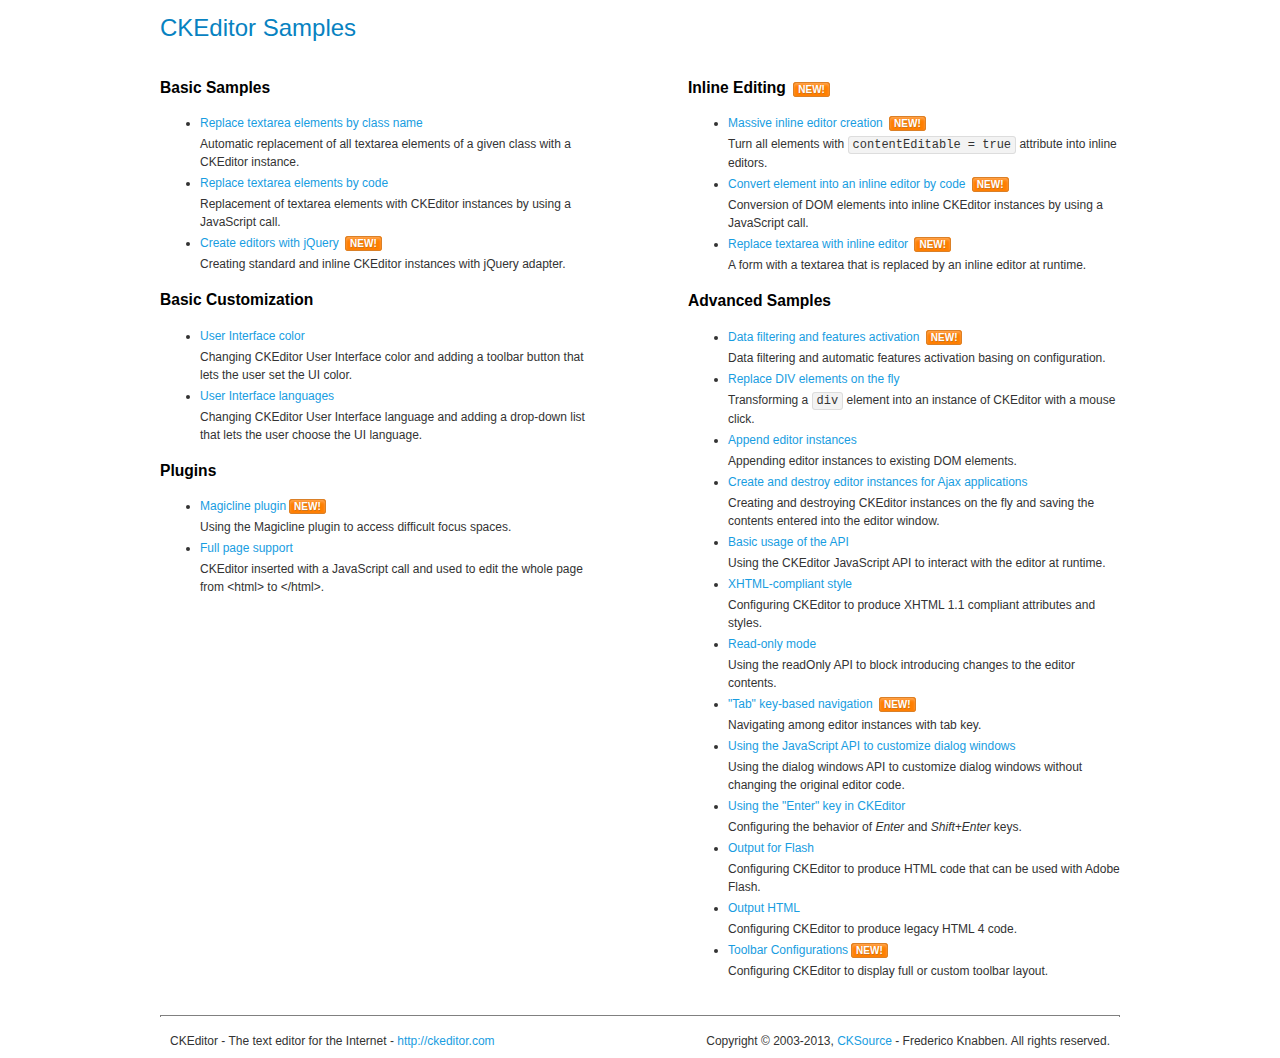
<file: static/vendors/ckeditor/samples/index.html>
<!DOCTYPE html>
<!--
Copyright (c) 2003-2013, CKSource - Frederico Knabben. All rights reserved.
For licensing, see LICENSE.md or http://ckeditor.com/license
-->
<html>
<head>
	<title>CKEditor Samples</title>
	<meta charset="utf-8">
	<link rel="stylesheet" href="sample.css">
</head>
<body>
	<h1 class="samples">
		CKEditor Samples
	</h1>
	<div class="twoColumns">
		<div class="twoColumnsLeft">
			<h2 class="samples">
				Basic Samples
			</h2>
			<dl class="samples">
				<dt><a class="samples" href="replacebyclass.html">Replace textarea elements by class name</a></dt>
				<dd>Automatic replacement of all textarea elements of a given class with a CKEditor instance.</dd>

				<dt><a class="samples" href="replacebycode.html">Replace textarea elements by code</a></dt>
				<dd>Replacement of textarea elements with CKEditor instances by using a JavaScript call.</dd>

				<dt><a class="samples" href="jquery.html">Create editors with jQuery</a> <span class="new">New!</span></dt>
				<dd>Creating standard and inline CKEditor instances with jQuery adapter.</dd>
			</dl>

			<h2 class="samples">
				Basic Customization
			</h2>
			<dl class="samples">
				<dt><a class="samples" href="uicolor.html">User Interface color</a></dt>
				<dd>Changing CKEditor User Interface color and adding a toolbar button that lets the user set the UI color.</dd>

				<dt><a class="samples" href="uilanguages.html">User Interface languages</a></dt>
				<dd>Changing CKEditor User Interface language and adding a drop-down list that lets the user choose the UI language.</dd>
			</dl>


			<h2 class="samples">Plugins</h2>
<dl class="samples">
<dt><a class="samples" href="plugins/magicline/magicline.html">Magicline plugin</a><span class="new">New!</span></dt>
<dd>Using the Magicline plugin to access difficult focus spaces.</dd>

<dt><a class="samples" href="plugins/wysiwygarea/fullpage.html">Full page support</a></dt>
<dd>CKEditor inserted with a JavaScript call and used to edit the whole page from &lt;html&gt; to &lt;/html&gt;.</dd>
</dl>
		</div>
		<div class="twoColumnsRight">
			<h2 class="samples">
				Inline Editing <span class="new">New!</span>
			</h2>
			<dl class="samples">
				<dt><a class="samples" href="inlineall.html">Massive inline editor creation</a> <span class="new">New!</span></dt>
				<dd>Turn all elements with <code>contentEditable = true</code> attribute into inline editors.</dd>

				<dt><a class="samples" href="inlinebycode.html">Convert element into an inline editor by code</a> <span class="new">New!</span></dt>
				<dd>Conversion of DOM elements into inline CKEditor instances by using a JavaScript call.</dd>

				<dt><a class="samples" href="inlinetextarea.html">Replace textarea with inline editor</a> <span class="new">New!</span></dt>
				<dd>A form with a textarea that is replaced by an inline editor at runtime.</dd>

				
			</dl>

			<h2 class="samples">
				Advanced Samples
			</h2>
			<dl class="samples">
				<dt><a class="samples" href="datafiltering.html">Data filtering and features activation</a> <span class="new">New!</span></dt>
				<dd>Data filtering and automatic features activation basing on configuration.</dd>

				<dt><a class="samples" href="divreplace.html">Replace DIV elements on the fly</a></dt>
				<dd>Transforming a <code>div</code> element into an instance of CKEditor with a mouse click.</dd>

				<dt><a class="samples" href="appendto.html">Append editor instances</a></dt>
				<dd>Appending editor instances to existing DOM elements.</dd>

				<dt><a class="samples" href="ajax.html">Create and destroy editor instances for Ajax applications</a></dt>
				<dd>Creating and destroying CKEditor instances on the fly and saving the contents entered into the editor window.</dd>

				<dt><a class="samples" href="api.html">Basic usage of the API</a></dt>
				<dd>Using the CKEditor JavaScript API to interact with the editor at runtime.</dd>

				<dt><a class="samples" href="xhtmlstyle.html">XHTML-compliant style</a></dt>
				<dd>Configuring CKEditor to produce XHTML 1.1 compliant attributes and styles.</dd>

				<dt><a class="samples" href="readonly.html">Read-only mode</a></dt>
				<dd>Using the readOnly API to block introducing changes to the editor contents.</dd>

				<dt><a class="samples" href="tabindex.html">"Tab" key-based navigation</a> <span class="new">New!</span></dt>
				<dd>Navigating among editor instances with tab key.</dd>


				
<dt><a class="samples" href="plugins/dialog/dialog.html">Using the JavaScript API to customize dialog windows</a></dt>
<dd>Using the dialog windows API to customize dialog windows without changing the original editor code.</dd>

<dt><a class="samples" href="plugins/enterkey/enterkey.html">Using the &quot;Enter&quot; key in CKEditor</a></dt>
<dd>Configuring the behavior of <em>Enter</em> and <em>Shift+Enter</em> keys.</dd>

<dt><a class="samples" href="plugins/htmlwriter/outputforflash.html">Output for Flash</a></dt>
<dd>Configuring CKEditor to produce HTML code that can be used with Adobe Flash.</dd>

<dt><a class="samples" href="plugins/htmlwriter/outputhtml.html">Output HTML</a></dt>
<dd>Configuring CKEditor to produce legacy HTML 4 code.</dd>

<dt><a class="samples" href="plugins/toolbar/toolbar.html">Toolbar Configurations</a><span class="new">New!</span></dt>
<dd>Configuring CKEditor to display full or custom toolbar layout.</dd>

			</dl>
		</div>
	</div>
	<div id="footer">
		<hr>
		<p>
			CKEditor - The text editor for the Internet - <a class="samples" href="http://ckeditor.com/">http://ckeditor.com</a>
		</p>
		<p id="copy">
			Copyright &copy; 2003-2013, <a class="samples" href="http://cksource.com/">CKSource</a> - Frederico Knabben. All rights reserved.
		</p>
	</div>
</body>
</html>
</file>
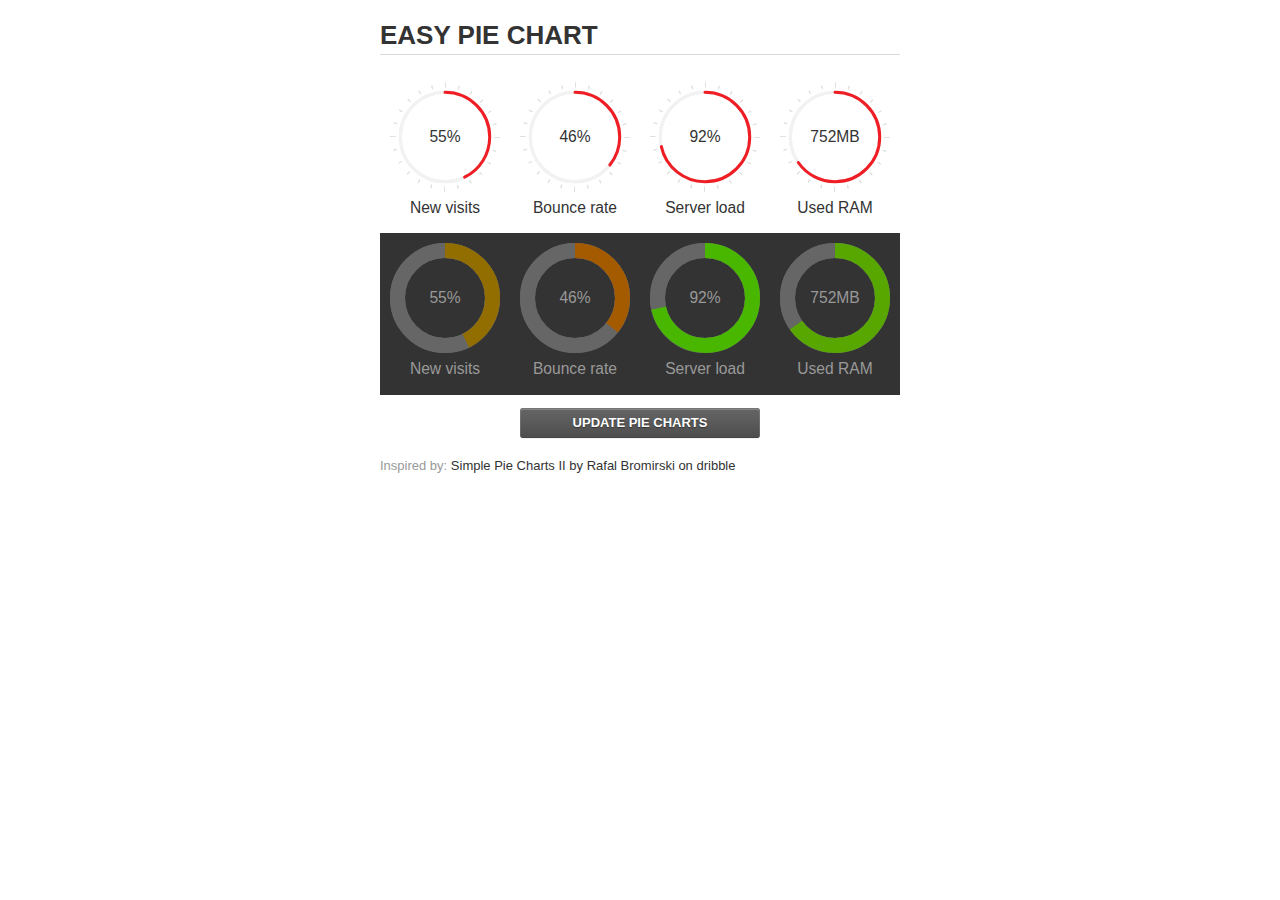
<file: static/vendors/easypiechart/examples/index.html>
<!doctype html>
<html>
    <head>
        <meta charset="utf-8">
        <title>Easy Pie Chart</title>
        <script type="text/javascript" src="https://ajax.googleapis.com/ajax/libs/jquery/1.7.2/jquery.min.js"></script>
        <script type="text/javascript" src="http://html5shiv.googlecode.com/svn/trunk/html5.js"></script>
        <script type="text/javascript" src="excanvas.js"></script>
        <script type="text/javascript" src="../jquery.easy-pie-chart.js"></script>

        <link rel="stylesheet" type="text/css" href="style.css" media="screen">
        <link rel="stylesheet" type="text/css" href="../jquery.easy-pie-chart.css" media="screen">

        <meta name="viewport" content="width=device-width, initial-scale=1.0">

        <script type="text/javascript">
            var initPieChart = function() {
                $('.percentage').easyPieChart({
                    animate: 1000
                });
                $('.percentage-light').easyPieChart({
                    barColor: function(percent) {
                        percent /= 100;
                        return "rgb(" + Math.round(255 * (1-percent)) + ", " + Math.round(255 * percent) + ", 0)";
                    },
                    trackColor: '#666',
                    scaleColor: false,
                    lineCap: 'butt',
                    lineWidth: 15,
                    animate: 1000
                });

                $('.updateEasyPieChart').on('click', function(e) {
                  e.preventDefault();
                  $('.percentage, .percentage-light').each(function() {
                    var newValue = Math.round(100*Math.random());
                    $(this).data('easyPieChart').update(newValue);
                    $('span', this).text(newValue);
                  });
                });
            };
        </script>
    </head>
    <body onload="initPieChart();">
        <div class="container">
            <h1>EASY PIE CHART</h1>
            <div class="chart">
                <div class="percentage" data-percent="55"><span>55</span>%</div>
                <div class="label">New visits</div>
            </div>
            <div class="chart">
                <div class="percentage" data-percent="46"><span>46</span>%</div>
                <div class="label">Bounce rate</div>
            </div>
            <div class="chart">
                <div class="percentage" data-percent="92"><span>92</span>%</div>
                <div class="label">Server load</div>
            </div>
            <div class="chart">
                <div class="percentage" data-percent="84"><span>752</span>MB</div>
                <div class="label">Used RAM</div>
            </div>
            <div style="clear:both;"></div>
            <div class="dark">
                <div class="chart">
                    <div class="percentage-light" data-percent="55"><span>55</span>%</div>
                    <div class="label">New visits</div>
                </div>
                <div class="chart">
                    <div class="percentage-light" data-percent="46"><span>46</span>%</div>
                    <div class="label">Bounce rate</div>
                </div>
                <div class="chart">
                    <div class="percentage-light" data-percent="92"><span>92</span>%</div>
                    <div class="label">Server load</div>
                </div>
                <div class="chart">
                    <div class="percentage-light" data-percent="84"><span>752</span>MB</div>
                    <div class="label">Used RAM</div>
                </div>
                <div style="clear:both;"></div>
            </div>

            <p><a href="#" class="button updateEasyPieChart">Update pie charts</a></p>

            <p class="credits">Inspired by: <a href="http://drbl.in/ezuc" target="_blank">Simple Pie Charts II by Rafal Bromirski on dribble</a></p>
        </div>
    </body>
</html>
</file>
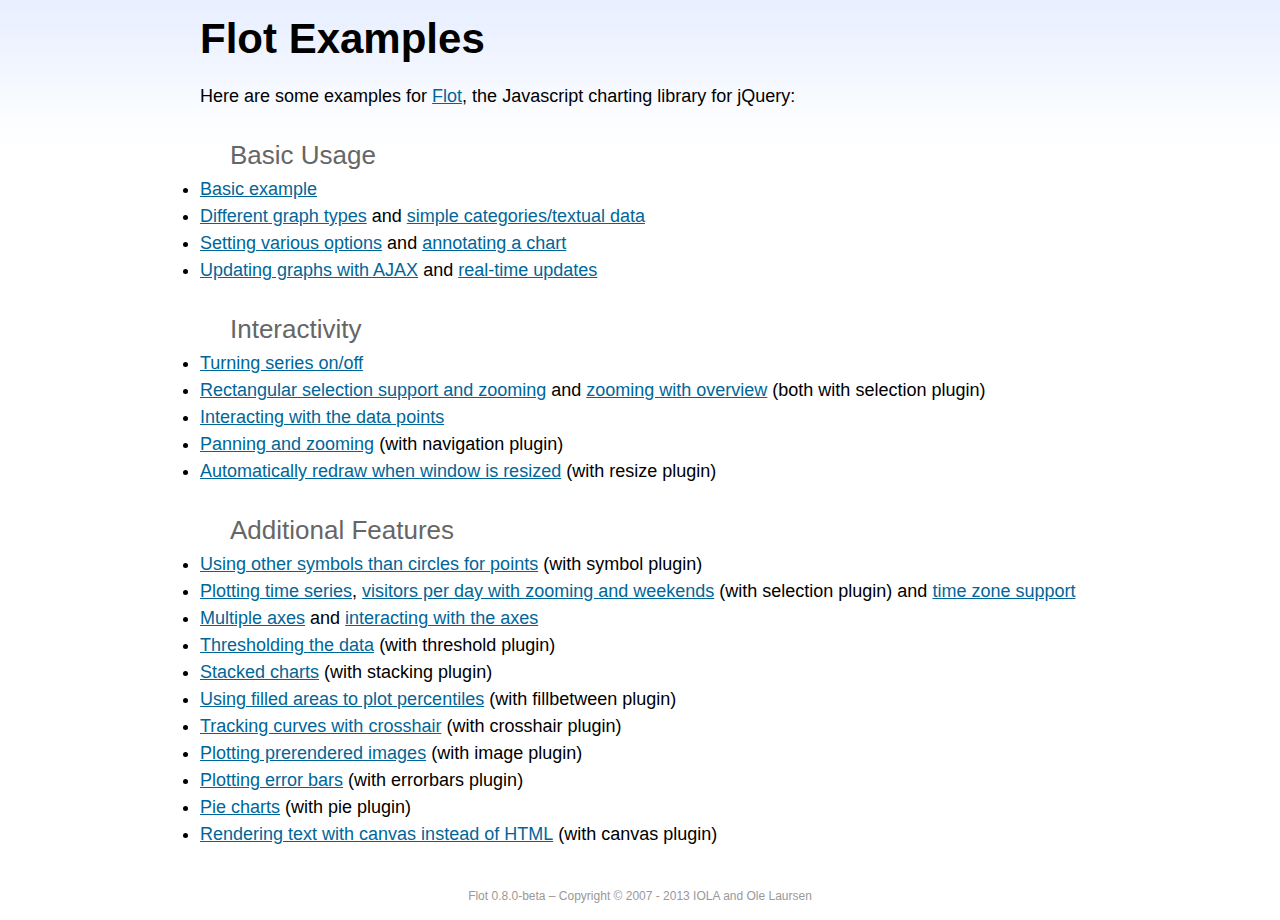
<file: static/vendors/flot/examples/index.html>
<!DOCTYPE html PUBLIC "-//W3C//DTD HTML 4.01//EN" "http://www.w3.org/TR/html4/strict.dtd">
<html>
<head>
	<meta http-equiv="Content-Type" content="text/html; charset=utf-8">
	<title>Flot Examples</title>
	<link href="examples.css" rel="stylesheet" type="text/css">
	<style>

	h3 {
		margin-top: 30px;
		margin-bottom: 5px;
	}

	</style>
	<script language="javascript" type="text/javascript" src="../jquery.js"></script>
	<script language="javascript" type="text/javascript" src="../jquery.flot.js"></script>
	<script type="text/javascript">

	$(function() {

		// Add the Flot version string to the footer

		$("#footer").prepend("Flot " + $.plot.version + " &ndash; ");
	});

	</script>
</head>
<body>

	<div id="header">
		<h2>Flot Examples</h2>
	</div>

	<div id="content">

		<p>Here are some examples for <a href="http://www.flotcharts.org">Flot</a>, the Javascript charting library for jQuery:</p>

		<h3>Basic Usage</h3>

		<ul>
			<li><a href="basic-usage/index.html">Basic example</a></li>
			<li><a href="series-types/index.html">Different graph types</a> and <a href="categories/index.html">simple categories/textual data</a></li>
			<li><a href="basic-options/index.html">Setting various options</a> and <a href="annotating/index.html">annotating a chart</a></li>
			<li><a href="ajax/index.html">Updating graphs with AJAX</a> and <a href="realtime/index.html">real-time updates</a></li>
		</ul>

		<h3>Interactivity</h3>

		<ul>
			<li><a href="series-toggle/index.html">Turning series on/off</a></li>
			<li><a href="selection/index.html">Rectangular selection support and zooming</a> and <a href="zooming/index.html">zooming with overview</a> (both with selection plugin)</li>
			<li><a href="interacting/index.html">Interacting with the data points</a></li>
			<li><a href="navigate/index.html">Panning and zooming</a> (with navigation plugin)</li>
			<li><a href="resize/index.html">Automatically redraw when window is resized</a> (with resize plugin)</li>
		</ul>

		<h3>Additional Features</h3>

		<ul>
			<li><a href="symbols/index.html">Using other symbols than circles for points</a> (with symbol plugin)</li>
			<li><a href="axes-time/index.html">Plotting time series</a>, <a href="visitors/index.html">visitors per day with zooming and weekends</a> (with selection plugin) and <a href="axes-time-zones/index.html">time zone support</a></li>
			<li><a href="axes-multiple/index.html">Multiple axes</a> and <a href="axes-interacting/index.html">interacting with the axes</a></li>
			<li><a href="threshold/index.html">Thresholding the data</a> (with threshold plugin)</li>
			<li><a href="stacking/index.html">Stacked charts</a> (with stacking plugin)</li>
			<li><a href="percentiles/index.html">Using filled areas to plot percentiles</a> (with fillbetween plugin)</li>
			<li><a href="tracking/index.html">Tracking curves with crosshair</a> (with crosshair plugin)</li>
			<li><a href="image/index.html">Plotting prerendered images</a> (with image plugin)</li>
			<li><a href="series-errorbars/index.html">Plotting error bars</a> (with errorbars plugin)</li>
			<li><a href="series-pie/index.html">Pie charts</a> (with pie plugin)</li>
			<li><a href="canvas/index.html">Rendering text with canvas instead of HTML</a> (with canvas plugin)</li>
		</ul>

	</div>

	<div id="footer">
		Copyright &copy; 2007 - 2013 IOLA and Ole Laursen
	</div>

</body>
</html>
</file>
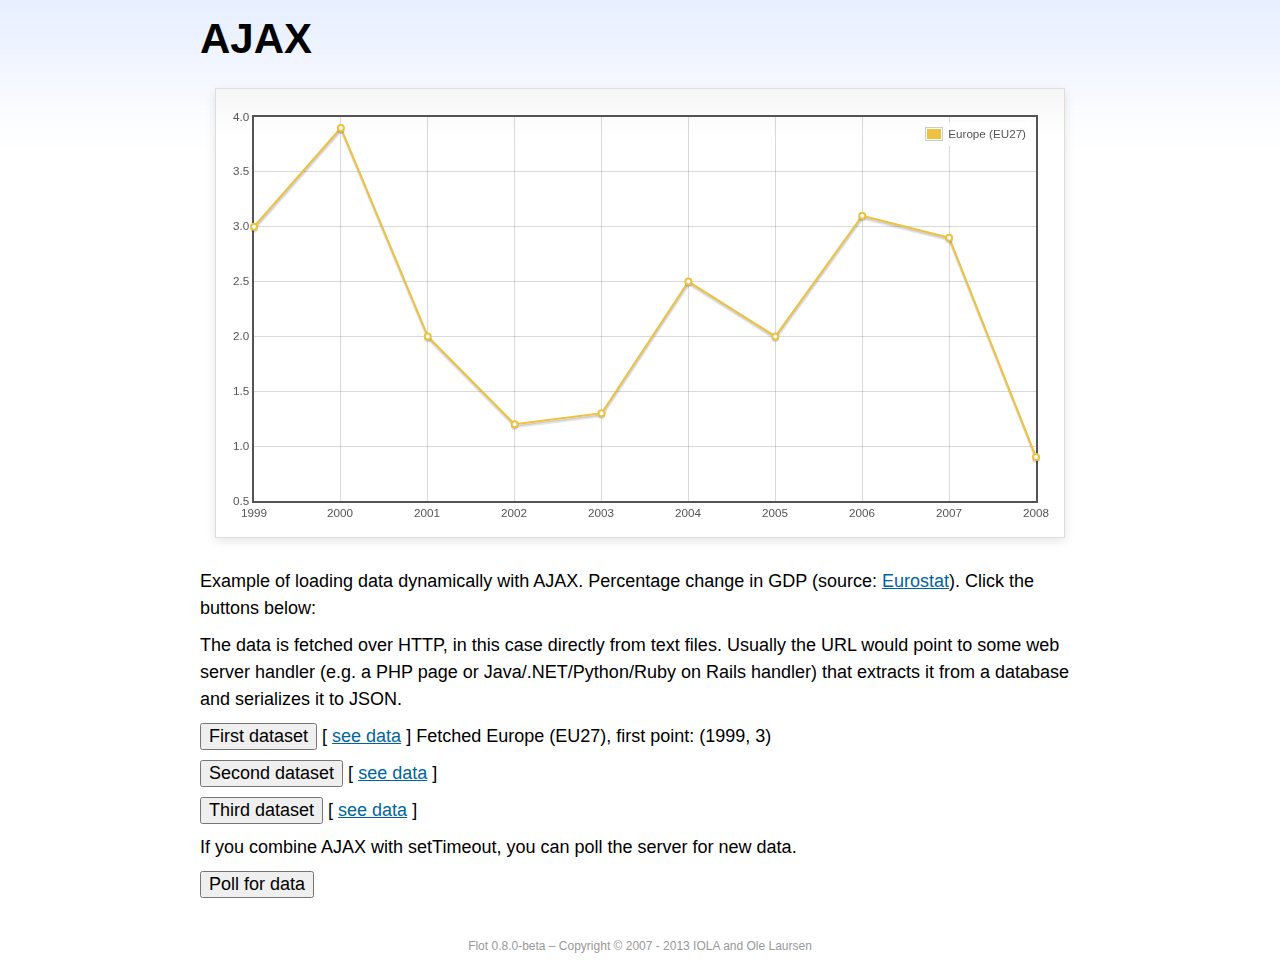
<file: static/vendors/flot/examples/ajax/index.html>
<!DOCTYPE html PUBLIC "-//W3C//DTD HTML 4.01//EN" "http://www.w3.org/TR/html4/strict.dtd">
<html>
<head>
	<meta http-equiv="Content-Type" content="text/html; charset=utf-8">
	<title>Flot Examples: AJAX</title>
	<link href="../examples.css" rel="stylesheet" type="text/css">
	<!--[if lte IE 8]><script language="javascript" type="text/javascript" src="../../excanvas.min.js"></script><![endif]-->
	<script language="javascript" type="text/javascript" src="../../jquery.js"></script>
	<script language="javascript" type="text/javascript" src="../../jquery.flot.js"></script>
	<script type="text/javascript">

	$(function() {

		var options = {
			lines: {
				show: true
			},
			points: {
				show: true
			},
			xaxis: {
				tickDecimals: 0,
				tickSize: 1
			}
		};

		var data = [];

		$.plot("#placeholder", data, options);

		// Fetch one series, adding to what we already have

		var alreadyFetched = {};

		$("button.fetchSeries").click(function () {

			var button = $(this);

			// Find the URL in the link right next to us, then fetch the data

			var dataurl = button.siblings("a").attr("href");

			function onDataReceived(series) {

				// Extract the first coordinate pair; jQuery has parsed it, so
				// the data is now just an ordinary JavaScript object

				var firstcoordinate = "(" + series.data[0][0] + ", " + series.data[0][1] + ")";
				button.siblings("span").text("Fetched " + series.label + ", first point: " + firstcoordinate);

				// Push the new data onto our existing data array

				if (!alreadyFetched[series.label]) {
					alreadyFetched[series.label] = true;
					data.push(series);
				}

				$.plot("#placeholder", data, options);
			}

			$.ajax({
				url: dataurl,
				type: "GET",
				dataType: "json",
				success: onDataReceived
			});
		});

		// Initiate a recurring data update

		$("button.dataUpdate").click(function () {

			data = [];
			alreadyFetched = {};

			$.plot("#placeholder", data, options);

			var iteration = 0;

			function fetchData() {

				++iteration;

				function onDataReceived(series) {

					// Load all the data in one pass; if we only got partial
					// data we could merge it with what we already have.

					data = [ series ];
					$.plot("#placeholder", data, options);
				}

				// Normally we call the same URL - a script connected to a
				// database - but in this case we only have static example
				// files, so we need to modify the URL.

				$.ajax({
					url: "data-eu-gdp-growth-" + iteration + ".json",
					type: "GET",
					dataType: "json",
					success: onDataReceived
				});

				if (iteration < 5) {
					setTimeout(fetchData, 1000);
				} else {
					data = [];
					alreadyFetched = {};
				}
			}

			setTimeout(fetchData, 1000);
		});

		// Load the first series by default, so we don't have an empty plot

		$("button.fetchSeries:first").click();

		// Add the Flot version string to the footer

		$("#footer").prepend("Flot " + $.plot.version + " &ndash; ");
	});

	</script>
</head>
<body>

	<div id="header">
		<h2>AJAX</h2>
	</div>

	<div id="content">

		<div class="demo-container">
			<div id="placeholder" class="demo-placeholder"></div>
		</div>

		<p>Example of loading data dynamically with AJAX. Percentage change in GDP (source: <a href="http://epp.eurostat.ec.europa.eu/tgm/table.do?tab=table&init=1&plugin=1&language=en&pcode=tsieb020">Eurostat</a>). Click the buttons below:</p>

		<p>The data is fetched over HTTP, in this case directly from text files. Usually the URL would point to some web server handler (e.g. a PHP page or Java/.NET/Python/Ruby on Rails handler) that extracts it from a database and serializes it to JSON.</p>

		<p>
			<button class="fetchSeries">First dataset</button>
			[ <a href="data-eu-gdp-growth.json">see data</a> ]
			<span></span>
		</p>

		<p>
			<button class="fetchSeries">Second dataset</button>
			[ <a href="data-japan-gdp-growth.json">see data</a> ]
			<span></span>
		</p>

		<p>
			<button class="fetchSeries">Third dataset</button>
			[ <a href="data-usa-gdp-growth.json">see data</a> ]
			<span></span>
		</p>

		<p>If you combine AJAX with setTimeout, you can poll the server for new data.</p>

		<p>
			<button class="dataUpdate">Poll for data</button>
		</p>

	</div>

	<div id="footer">
		Copyright &copy; 2007 - 2013 IOLA and Ole Laursen
	</div>

</body>
</html>
</file>
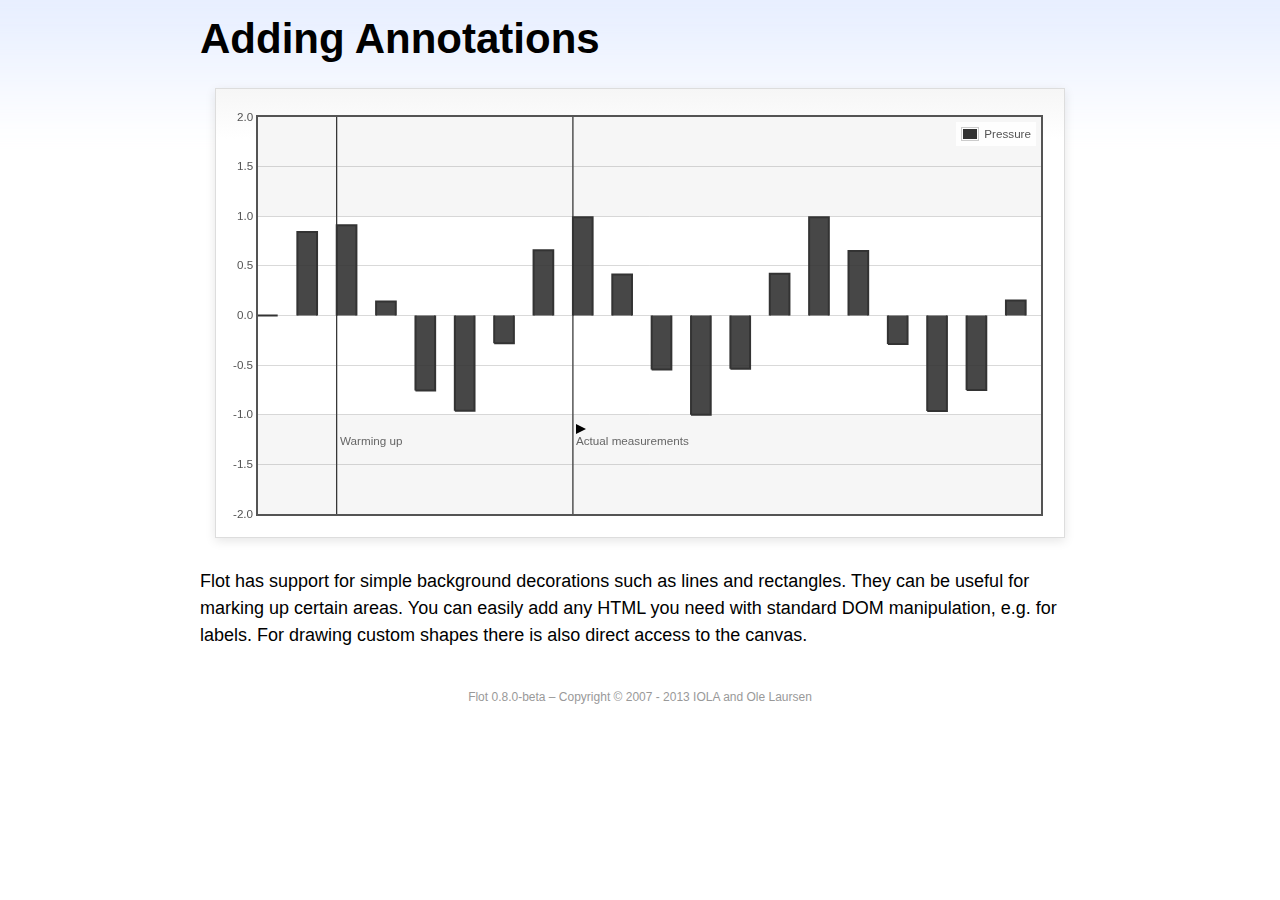
<file: static/vendors/flot/examples/annotating/index.html>
<!DOCTYPE html PUBLIC "-//W3C//DTD HTML 4.01//EN" "http://www.w3.org/TR/html4/strict.dtd">
<html>
<head>
	<meta http-equiv="Content-Type" content="text/html; charset=utf-8">
	<title>Flot Examples: Adding Annotations</title>
	<link href="../examples.css" rel="stylesheet" type="text/css">
	<!--[if lte IE 8]><script language="javascript" type="text/javascript" src="../../excanvas.min.js"></script><![endif]-->
	<script language="javascript" type="text/javascript" src="../../jquery.js"></script>
	<script language="javascript" type="text/javascript" src="../../jquery.flot.js"></script>
	<script type="text/javascript">

	$(function() {

		var d1 = [];
		for (var i = 0; i < 20; ++i) {
			d1.push([i, Math.sin(i)]);
		}

		var data = [{ data: d1, label: "Pressure", color: "#333" }];

		var markings = [
			{ color: "#f6f6f6", yaxis: { from: 1 } },
			{ color: "#f6f6f6", yaxis: { to: -1 } },
			{ color: "#000", lineWidth: 1, xaxis: { from: 2, to: 2 } },
			{ color: "#000", lineWidth: 1, xaxis: { from: 8, to: 8 } }
		];

		var placeholder = $("#placeholder");

		var plot = $.plot(placeholder, data, {
			bars: { show: true, barWidth: 0.5, fill: 0.9 },
			xaxis: { ticks: [], autoscaleMargin: 0.02 },
			yaxis: { min: -2, max: 2 },
			grid: { markings: markings }
		});

		var o = plot.pointOffset({ x: 2, y: -1.2});

		// Append it to the placeholder that Flot already uses for positioning

		placeholder.append("<div style='position:absolute;left:" + (o.left + 4) + "px;top:" + o.top + "px;color:#666;font-size:smaller'>Warming up</div>");

		o = plot.pointOffset({ x: 8, y: -1.2});
		placeholder.append("<div style='position:absolute;left:" + (o.left + 4) + "px;top:" + o.top + "px;color:#666;font-size:smaller'>Actual measurements</div>");

		// Draw a little arrow on top of the last label to demonstrate canvas
		// drawing

		var ctx = plot.getCanvas().getContext("2d");
		ctx.beginPath();
		o.left += 4;
		ctx.moveTo(o.left, o.top);
		ctx.lineTo(o.left, o.top - 10);
		ctx.lineTo(o.left + 10, o.top - 5);
		ctx.lineTo(o.left, o.top);
		ctx.fillStyle = "#000";
		ctx.fill();

		// Add the Flot version string to the footer

		$("#footer").prepend("Flot " + $.plot.version + " &ndash; ");
	});

	</script>
</head>
<body>

	<div id="header">
		<h2>Adding Annotations</h2>
	</div>

	<div id="content">

		<div class="demo-container">
			<div id="placeholder" class="demo-placeholder"></div>
		</div>

		<p>Flot has support for simple background decorations such as lines and rectangles. They can be useful for marking up certain areas. You can easily add any HTML you need with standard DOM manipulation, e.g. for labels. For drawing custom shapes there is also direct access to the canvas.</p>

	</div>

	<div id="footer">
		Copyright &copy; 2007 - 2013 IOLA and Ole Laursen
	</div>

</body>
</html>
</file>
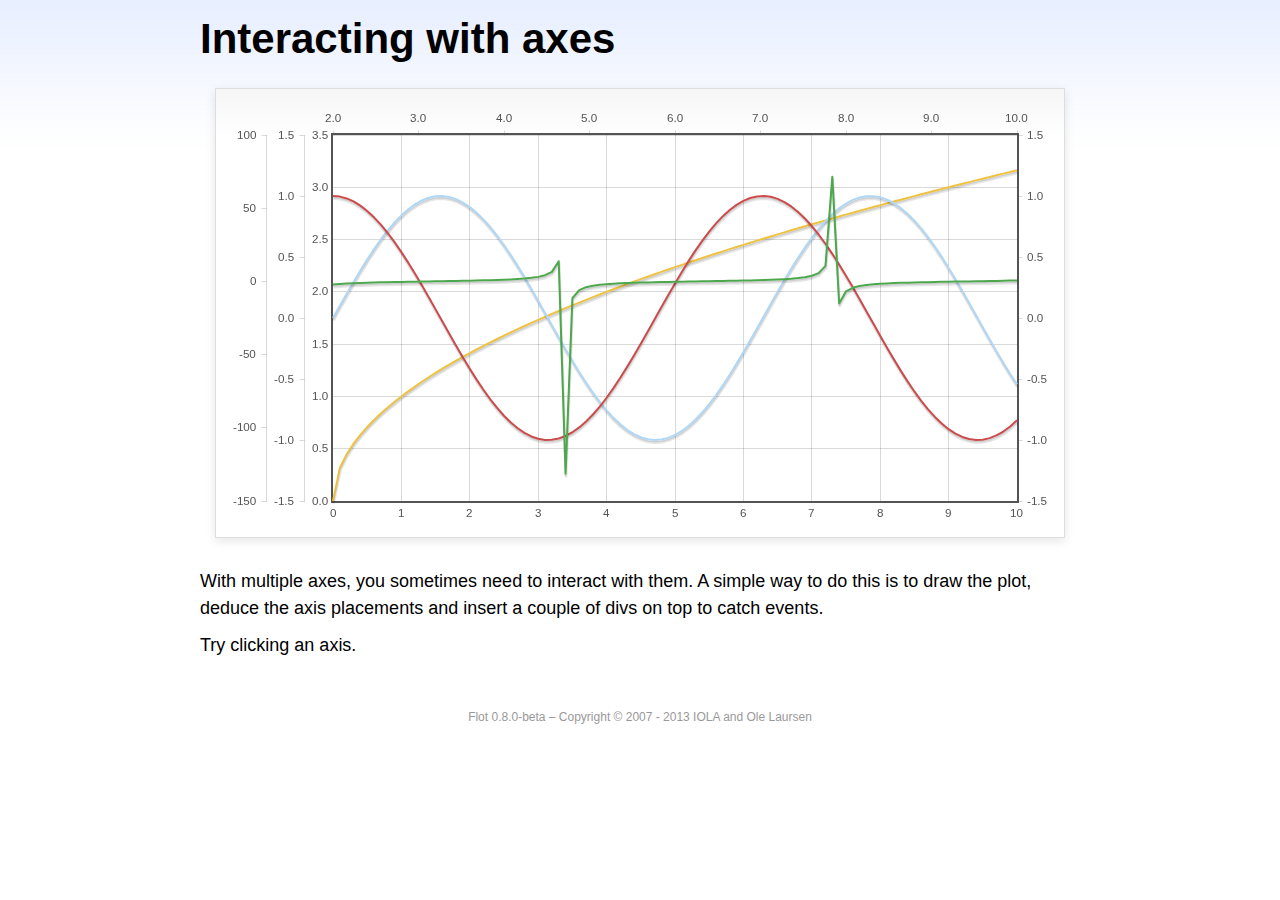
<file: static/vendors/flot/examples/axes-interacting/index.html>
<!DOCTYPE html PUBLIC "-//W3C//DTD HTML 4.01//EN" "http://www.w3.org/TR/html4/strict.dtd">
<html>
<head>
	<meta http-equiv="Content-Type" content="text/html; charset=utf-8">
	<title>Flot Examples: Interacting with axes</title>
	<link href="../examples.css" rel="stylesheet" type="text/css">
	<!--[if lte IE 8]><script language="javascript" type="text/javascript" src="../../excanvas.min.js"></script><![endif]-->
	<script language="javascript" type="text/javascript" src="../../jquery.js"></script>
	<script language="javascript" type="text/javascript" src="../../jquery.flot.js"></script>
	<script type="text/javascript">

	$(function() {

		function generate(start, end, fn) {
			var res = [];
			for (var i = 0; i <= 100; ++i) {
				var x = start + i / 100 * (end - start);
				res.push([x, fn(x)]);
			}
			return res;
		}

		var data = [
			{ data: generate(0, 10, function (x) { return Math.sqrt(x);}), xaxis: 1, yaxis:1 },
			{ data: generate(0, 10, function (x) { return Math.sin(x);}), xaxis: 1, yaxis:2 },
			{ data: generate(0, 10, function (x) { return Math.cos(x);}), xaxis: 1, yaxis:3 },
			{ data: generate(2, 10, function (x) { return Math.tan(x);}), xaxis: 2, yaxis: 4 }
		];

		var plot = $.plot("#placeholder", data, {
			xaxes: [
				{ position: 'bottom' },
				{ position: 'top'}
			],
			yaxes: [
				{ position: 'left' },
				{ position: 'left' },
				{ position: 'right' },
				{ position: 'left' }
			]
		});

		// Create a div for each axis

		$.each(plot.getAxes(), function (i, axis) {
			if (!axis.show)
				return;

			var box = axis.box;

			$("<div class='axisTarget' style='position:absolute; left:" + box.left + "px; top:" + box.top + "px; width:" + box.width +  "px; height:" + box.height + "px'></div>")
				.data("axis.direction", axis.direction)
				.data("axis.n", axis.n)
				.css({ backgroundColor: "#f00", opacity: 0, cursor: "pointer" })
				.appendTo(plot.getPlaceholder())
				.hover(
					function () { $(this).css({ opacity: 0.10 }) },
					function () { $(this).css({ opacity: 0 }) }
				)
				.click(function () {
					$("#click").text("You clicked the " + axis.direction + axis.n + "axis!")
				});
		});

		// Add the Flot version string to the footer

		$("#footer").prepend("Flot " + $.plot.version + " &ndash; ");
	});

	</script>
</head>
<body>

	<div id="header">
		<h2>Interacting with axes</h2>
	</div>

	<div id="content">

		<div class="demo-container">
			<div id="placeholder" class="demo-placeholder"></div>
		</div>

		<p>With multiple axes, you sometimes need to interact with them. A simple way to do this is to draw the plot, deduce the axis placements and insert a couple of divs on top to catch events.</p>

		<p>Try clicking an axis.</p>

		<p id="click"></p>

	</div>

	<div id="footer">
		Copyright &copy; 2007 - 2013 IOLA and Ole Laursen
	</div>

</body>
</html>
</file>
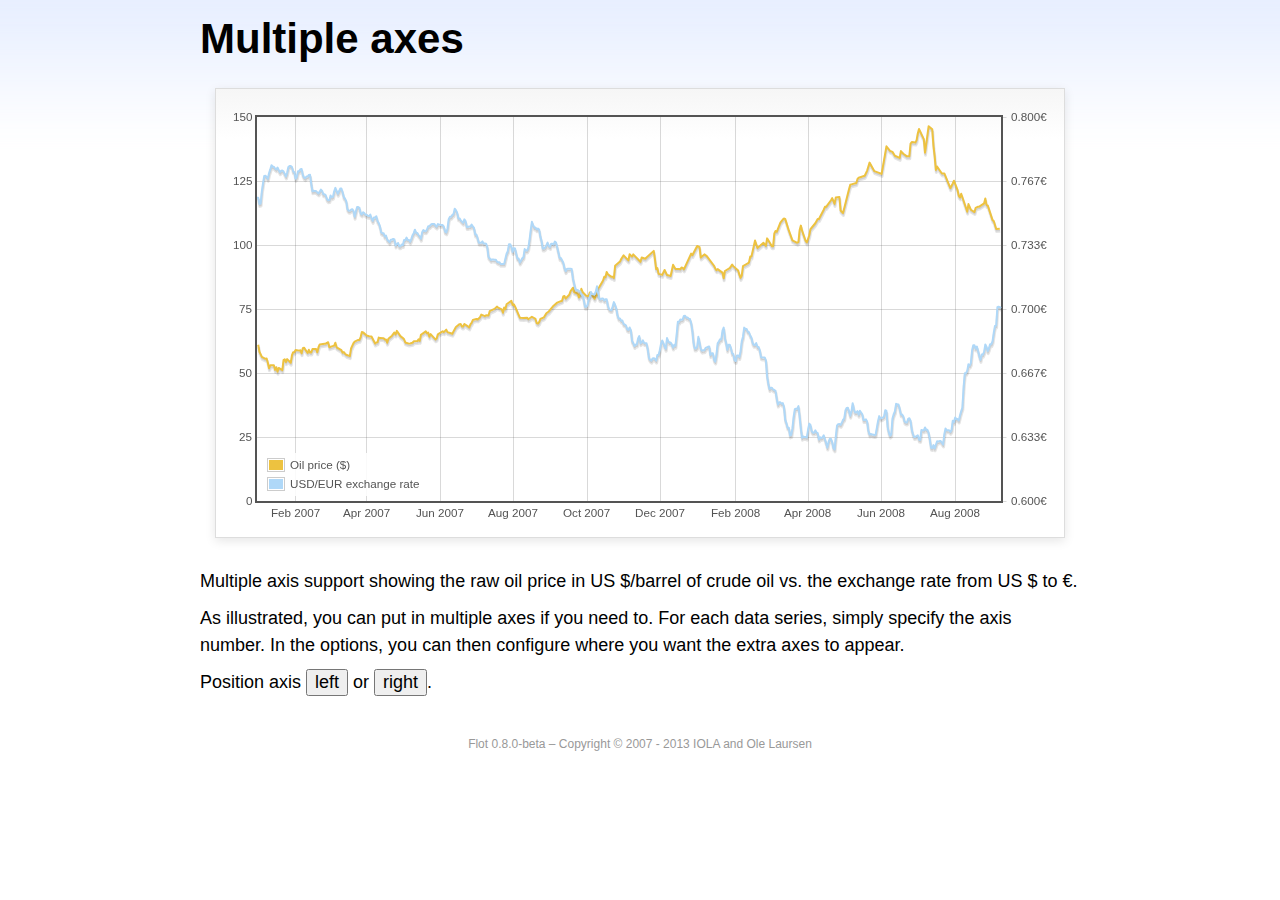
<file: static/vendors/flot/examples/axes-multiple/index.html>
<!DOCTYPE html PUBLIC "-//W3C//DTD HTML 4.01//EN" "http://www.w3.org/TR/html4/strict.dtd">
<html>
<head>
	<meta http-equiv="Content-Type" content="text/html; charset=utf-8">
	<title>Flot Examples: Multiple Axes</title>
	<link href="../examples.css" rel="stylesheet" type="text/css">
	<!--[if lte IE 8]><script language="javascript" type="text/javascript" src="../../excanvas.min.js"></script><![endif]-->
	<script language="javascript" type="text/javascript" src="../../jquery.js"></script>
	<script language="javascript" type="text/javascript" src="../../jquery.flot.js"></script>
	<script language="javascript" type="text/javascript" src="../../jquery.flot.time.js"></script>
	<script type="text/javascript">

	$(function() {

		var oilprices = [[1167692400000,61.05], [1167778800000,58.32], [1167865200000,57.35], [1167951600000,56.31], [1168210800000,55.55], [1168297200000,55.64], [1168383600000,54.02], [1168470000000,51.88], [1168556400000,52.99], [1168815600000,52.99], [1168902000000,51.21], [1168988400000,52.24], [1169074800000,50.48], [1169161200000,51.99], [1169420400000,51.13], [1169506800000,55.04], [1169593200000,55.37], [1169679600000,54.23], [1169766000000,55.42], [1170025200000,54.01], [1170111600000,56.97], [1170198000000,58.14], [1170284400000,58.14], [1170370800000,59.02], [1170630000000,58.74], [1170716400000,58.88], [1170802800000,57.71], [1170889200000,59.71], [1170975600000,59.89], [1171234800000,57.81], [1171321200000,59.06], [1171407600000,58.00], [1171494000000,57.99], [1171580400000,59.39], [1171839600000,59.39], [1171926000000,58.07], [1172012400000,60.07], [1172098800000,61.14], [1172444400000,61.39], [1172530800000,61.46], [1172617200000,61.79], [1172703600000,62.00], [1172790000000,60.07], [1173135600000,60.69], [1173222000000,61.82], [1173308400000,60.05], [1173654000000,58.91], [1173740400000,57.93], [1173826800000,58.16], [1173913200000,57.55], [1173999600000,57.11], [1174258800000,56.59], [1174345200000,59.61], [1174518000000,61.69], [1174604400000,62.28], [1174860000000,62.91], [1174946400000,62.93], [1175032800000,64.03], [1175119200000,66.03], [1175205600000,65.87], [1175464800000,64.64], [1175637600000,64.38], [1175724000000,64.28], [1175810400000,64.28], [1176069600000,61.51], [1176156000000,61.89], [1176242400000,62.01], [1176328800000,63.85], [1176415200000,63.63], [1176674400000,63.61], [1176760800000,63.10], [1176847200000,63.13], [1176933600000,61.83], [1177020000000,63.38], [1177279200000,64.58], [1177452000000,65.84], [1177538400000,65.06], [1177624800000,66.46], [1177884000000,64.40], [1178056800000,63.68], [1178143200000,63.19], [1178229600000,61.93], [1178488800000,61.47], [1178575200000,61.55], [1178748000000,61.81], [1178834400000,62.37], [1179093600000,62.46], [1179180000000,63.17], [1179266400000,62.55], [1179352800000,64.94], [1179698400000,66.27], [1179784800000,65.50], [1179871200000,65.77], [1179957600000,64.18], [1180044000000,65.20], [1180389600000,63.15], [1180476000000,63.49], [1180562400000,65.08], [1180908000000,66.30], [1180994400000,65.96], [1181167200000,66.93], [1181253600000,65.98], [1181599200000,65.35], [1181685600000,66.26], [1181858400000,68.00], [1182117600000,69.09], [1182204000000,69.10], [1182290400000,68.19], [1182376800000,68.19], [1182463200000,69.14], [1182722400000,68.19], [1182808800000,67.77], [1182895200000,68.97], [1182981600000,69.57], [1183068000000,70.68], [1183327200000,71.09], [1183413600000,70.92], [1183586400000,71.81], [1183672800000,72.81], [1183932000000,72.19], [1184018400000,72.56], [1184191200000,72.50], [1184277600000,74.15], [1184623200000,75.05], [1184796000000,75.92], [1184882400000,75.57], [1185141600000,74.89], [1185228000000,73.56], [1185314400000,75.57], [1185400800000,74.95], [1185487200000,76.83], [1185832800000,78.21], [1185919200000,76.53], [1186005600000,76.86], [1186092000000,76.00], [1186437600000,71.59], [1186696800000,71.47], [1186956000000,71.62], [1187042400000,71.00], [1187301600000,71.98], [1187560800000,71.12], [1187647200000,69.47], [1187733600000,69.26], [1187820000000,69.83], [1187906400000,71.09], [1188165600000,71.73], [1188338400000,73.36], [1188511200000,74.04], [1188856800000,76.30], [1189116000000,77.49], [1189461600000,78.23], [1189548000000,79.91], [1189634400000,80.09], [1189720800000,79.10], [1189980000000,80.57], [1190066400000,81.93], [1190239200000,83.32], [1190325600000,81.62], [1190584800000,80.95], [1190671200000,79.53], [1190757600000,80.30], [1190844000000,82.88], [1190930400000,81.66], [1191189600000,80.24], [1191276000000,80.05], [1191362400000,79.94], [1191448800000,81.44], [1191535200000,81.22], [1191794400000,79.02], [1191880800000,80.26], [1191967200000,80.30], [1192053600000,83.08], [1192140000000,83.69], [1192399200000,86.13], [1192485600000,87.61], [1192572000000,87.40], [1192658400000,89.47], [1192744800000,88.60], [1193004000000,87.56], [1193090400000,87.56], [1193176800000,87.10], [1193263200000,91.86], [1193612400000,93.53], [1193698800000,94.53], [1193871600000,95.93], [1194217200000,93.98], [1194303600000,96.37], [1194476400000,95.46], [1194562800000,96.32], [1195081200000,93.43], [1195167600000,95.10], [1195426800000,94.64], [1195513200000,95.10], [1196031600000,97.70], [1196118000000,94.42], [1196204400000,90.62], [1196290800000,91.01], [1196377200000,88.71], [1196636400000,88.32], [1196809200000,90.23], [1196982000000,88.28], [1197241200000,87.86], [1197327600000,90.02], [1197414000000,92.25], [1197586800000,90.63], [1197846000000,90.63], [1197932400000,90.49], [1198018800000,91.24], [1198105200000,91.06], [1198191600000,90.49], [1198710000000,96.62], [1198796400000,96.00], [1199142000000,99.62], [1199314800000,99.18], [1199401200000,95.09], [1199660400000,96.33], [1199833200000,95.67], [1200351600000,91.90], [1200438000000,90.84], [1200524400000,90.13], [1200610800000,90.57], [1200956400000,89.21], [1201042800000,86.99], [1201129200000,89.85], [1201474800000,90.99], [1201561200000,91.64], [1201647600000,92.33], [1201734000000,91.75], [1202079600000,90.02], [1202166000000,88.41], [1202252400000,87.14], [1202338800000,88.11], [1202425200000,91.77], [1202770800000,92.78], [1202857200000,93.27], [1202943600000,95.46], [1203030000000,95.46], [1203289200000,101.74], [1203462000000,98.81], [1203894000000,100.88], [1204066800000,99.64], [1204153200000,102.59], [1204239600000,101.84], [1204498800000,99.52], [1204585200000,99.52], [1204671600000,104.52], [1204758000000,105.47], [1204844400000,105.15], [1205103600000,108.75], [1205276400000,109.92], [1205362800000,110.33], [1205449200000,110.21], [1205708400000,105.68], [1205967600000,101.84], [1206313200000,100.86], [1206399600000,101.22], [1206486000000,105.90], [1206572400000,107.58], [1206658800000,105.62], [1206914400000,101.58], [1207000800000,100.98], [1207173600000,103.83], [1207260000000,106.23], [1207605600000,108.50], [1207778400000,110.11], [1207864800000,110.14], [1208210400000,113.79], [1208296800000,114.93], [1208383200000,114.86], [1208728800000,117.48], [1208815200000,118.30], [1208988000000,116.06], [1209074400000,118.52], [1209333600000,118.75], [1209420000000,113.46], [1209592800000,112.52], [1210024800000,121.84], [1210111200000,123.53], [1210197600000,123.69], [1210543200000,124.23], [1210629600000,125.80], [1210716000000,126.29], [1211148000000,127.05], [1211320800000,129.07], [1211493600000,132.19], [1211839200000,128.85], [1212357600000,127.76], [1212703200000,138.54], [1212962400000,136.80], [1213135200000,136.38], [1213308000000,134.86], [1213653600000,134.01], [1213740000000,136.68], [1213912800000,135.65], [1214172000000,134.62], [1214258400000,134.62], [1214344800000,134.62], [1214431200000,139.64], [1214517600000,140.21], [1214776800000,140.00], [1214863200000,140.97], [1214949600000,143.57], [1215036000000,145.29], [1215381600000,141.37], [1215468000000,136.04], [1215727200000,146.40], [1215986400000,145.18], [1216072800000,138.74], [1216159200000,134.60], [1216245600000,129.29], [1216332000000,130.65], [1216677600000,127.95], [1216850400000,127.95], [1217282400000,122.19], [1217455200000,124.08], [1217541600000,125.10], [1217800800000,121.41], [1217887200000,119.17], [1217973600000,118.58], [1218060000000,120.02], [1218405600000,114.45], [1218492000000,113.01], [1218578400000,116.00], [1218751200000,113.77], [1219010400000,112.87], [1219096800000,114.53], [1219269600000,114.98], [1219356000000,114.98], [1219701600000,116.27], [1219788000000,118.15], [1219874400000,115.59], [1219960800000,115.46], [1220306400000,109.71], [1220392800000,109.35], [1220565600000,106.23], [1220824800000,106.34]];

		var exchangerates = [[1167606000000,0.7580], [1167692400000,0.7580], [1167778800000,0.75470], [1167865200000,0.75490], [1167951600000,0.76130], [1168038000000,0.76550], [1168124400000,0.76930], [1168210800000,0.76940], [1168297200000,0.76880], [1168383600000,0.76780], [1168470000000,0.77080], [1168556400000,0.77270], [1168642800000,0.77490], [1168729200000,0.77410], [1168815600000,0.77410], [1168902000000,0.77320], [1168988400000,0.77270], [1169074800000,0.77370], [1169161200000,0.77240], [1169247600000,0.77120], [1169334000000,0.7720], [1169420400000,0.77210], [1169506800000,0.77170], [1169593200000,0.77040], [1169679600000,0.7690], [1169766000000,0.77110], [1169852400000,0.7740], [1169938800000,0.77450], [1170025200000,0.77450], [1170111600000,0.7740], [1170198000000,0.77160], [1170284400000,0.77130], [1170370800000,0.76780], [1170457200000,0.76880], [1170543600000,0.77180], [1170630000000,0.77180], [1170716400000,0.77280], [1170802800000,0.77290], [1170889200000,0.76980], [1170975600000,0.76850], [1171062000000,0.76810], [1171148400000,0.7690], [1171234800000,0.7690], [1171321200000,0.76980], [1171407600000,0.76990], [1171494000000,0.76510], [1171580400000,0.76130], [1171666800000,0.76160], [1171753200000,0.76140], [1171839600000,0.76140], [1171926000000,0.76070], [1172012400000,0.76020], [1172098800000,0.76110], [1172185200000,0.76220], [1172271600000,0.76150], [1172358000000,0.75980], [1172444400000,0.75980], [1172530800000,0.75920], [1172617200000,0.75730], [1172703600000,0.75660], [1172790000000,0.75670], [1172876400000,0.75910], [1172962800000,0.75820], [1173049200000,0.75850], [1173135600000,0.76130], [1173222000000,0.76310], [1173308400000,0.76150], [1173394800000,0.760], [1173481200000,0.76130], [1173567600000,0.76270], [1173654000000,0.76270], [1173740400000,0.76080], [1173826800000,0.75830], [1173913200000,0.75750], [1173999600000,0.75620], [1174086000000,0.7520], [1174172400000,0.75120], [1174258800000,0.75120], [1174345200000,0.75170], [1174431600000,0.7520], [1174518000000,0.75110], [1174604400000,0.7480], [1174690800000,0.75090], [1174777200000,0.75310], [1174860000000,0.75310], [1174946400000,0.75270], [1175032800000,0.74980], [1175119200000,0.74930], [1175205600000,0.75040], [1175292000000,0.750], [1175378400000,0.74910], [1175464800000,0.74910], [1175551200000,0.74850], [1175637600000,0.74840], [1175724000000,0.74920], [1175810400000,0.74710], [1175896800000,0.74590], [1175983200000,0.74770], [1176069600000,0.74770], [1176156000000,0.74830], [1176242400000,0.74580], [1176328800000,0.74480], [1176415200000,0.7430], [1176501600000,0.73990], [1176588000000,0.73950], [1176674400000,0.73950], [1176760800000,0.73780], [1176847200000,0.73820], [1176933600000,0.73620], [1177020000000,0.73550], [1177106400000,0.73480], [1177192800000,0.73610], [1177279200000,0.73610], [1177365600000,0.73650], [1177452000000,0.73620], [1177538400000,0.73310], [1177624800000,0.73390], [1177711200000,0.73440], [1177797600000,0.73270], [1177884000000,0.73270], [1177970400000,0.73360], [1178056800000,0.73330], [1178143200000,0.73590], [1178229600000,0.73590], [1178316000000,0.73720], [1178402400000,0.7360], [1178488800000,0.7360], [1178575200000,0.7350], [1178661600000,0.73650], [1178748000000,0.73840], [1178834400000,0.73950], [1178920800000,0.74130], [1179007200000,0.73970], [1179093600000,0.73960], [1179180000000,0.73850], [1179266400000,0.73780], [1179352800000,0.73660], [1179439200000,0.740], [1179525600000,0.74110], [1179612000000,0.74060], [1179698400000,0.74050], [1179784800000,0.74140], [1179871200000,0.74310], [1179957600000,0.74310], [1180044000000,0.74380], [1180130400000,0.74430], [1180216800000,0.74430], [1180303200000,0.74430], [1180389600000,0.74340], [1180476000000,0.74290], [1180562400000,0.74420], [1180648800000,0.7440], [1180735200000,0.74390], [1180821600000,0.74370], [1180908000000,0.74370], [1180994400000,0.74290], [1181080800000,0.74030], [1181167200000,0.73990], [1181253600000,0.74180], [1181340000000,0.74680], [1181426400000,0.7480], [1181512800000,0.7480], [1181599200000,0.7490], [1181685600000,0.74940], [1181772000000,0.75220], [1181858400000,0.75150], [1181944800000,0.75020], [1182031200000,0.74720], [1182117600000,0.74720], [1182204000000,0.74620], [1182290400000,0.74550], [1182376800000,0.74490], [1182463200000,0.74670], [1182549600000,0.74580], [1182636000000,0.74270], [1182722400000,0.74270], [1182808800000,0.7430], [1182895200000,0.74290], [1182981600000,0.7440], [1183068000000,0.7430], [1183154400000,0.74220], [1183240800000,0.73880], [1183327200000,0.73880], [1183413600000,0.73690], [1183500000000,0.73450], [1183586400000,0.73450], [1183672800000,0.73450], [1183759200000,0.73520], [1183845600000,0.73410], [1183932000000,0.73410], [1184018400000,0.7340], [1184104800000,0.73240], [1184191200000,0.72720], [1184277600000,0.72640], [1184364000000,0.72550], [1184450400000,0.72580], [1184536800000,0.72580], [1184623200000,0.72560], [1184709600000,0.72570], [1184796000000,0.72470], [1184882400000,0.72430], [1184968800000,0.72440], [1185055200000,0.72350], [1185141600000,0.72350], [1185228000000,0.72350], [1185314400000,0.72350], [1185400800000,0.72620], [1185487200000,0.72880], [1185573600000,0.73010], [1185660000000,0.73370], [1185746400000,0.73370], [1185832800000,0.73240], [1185919200000,0.72970], [1186005600000,0.73170], [1186092000000,0.73150], [1186178400000,0.72880], [1186264800000,0.72630], [1186351200000,0.72630], [1186437600000,0.72420], [1186524000000,0.72530], [1186610400000,0.72640], [1186696800000,0.7270], [1186783200000,0.73120], [1186869600000,0.73050], [1186956000000,0.73050], [1187042400000,0.73180], [1187128800000,0.73580], [1187215200000,0.74090], [1187301600000,0.74540], [1187388000000,0.74370], [1187474400000,0.74240], [1187560800000,0.74240], [1187647200000,0.74150], [1187733600000,0.74190], [1187820000000,0.74140], [1187906400000,0.73770], [1187992800000,0.73550], [1188079200000,0.73150], [1188165600000,0.73150], [1188252000000,0.7320], [1188338400000,0.73320], [1188424800000,0.73460], [1188511200000,0.73280], [1188597600000,0.73230], [1188684000000,0.7340], [1188770400000,0.7340], [1188856800000,0.73360], [1188943200000,0.73510], [1189029600000,0.73460], [1189116000000,0.73210], [1189202400000,0.72940], [1189288800000,0.72660], [1189375200000,0.72660], [1189461600000,0.72540], [1189548000000,0.72420], [1189634400000,0.72130], [1189720800000,0.71970], [1189807200000,0.72090], [1189893600000,0.7210], [1189980000000,0.7210], [1190066400000,0.7210], [1190152800000,0.72090], [1190239200000,0.71590], [1190325600000,0.71330], [1190412000000,0.71050], [1190498400000,0.70990], [1190584800000,0.70990], [1190671200000,0.70930], [1190757600000,0.70930], [1190844000000,0.70760], [1190930400000,0.7070], [1191016800000,0.70490], [1191103200000,0.70120], [1191189600000,0.70110], [1191276000000,0.70190], [1191362400000,0.70460], [1191448800000,0.70630], [1191535200000,0.70890], [1191621600000,0.70770], [1191708000000,0.70770], [1191794400000,0.70770], [1191880800000,0.70910], [1191967200000,0.71180], [1192053600000,0.70790], [1192140000000,0.70530], [1192226400000,0.7050], [1192312800000,0.70550], [1192399200000,0.70550], [1192485600000,0.70450], [1192572000000,0.70510], [1192658400000,0.70510], [1192744800000,0.70170], [1192831200000,0.70], [1192917600000,0.69950], [1193004000000,0.69940], [1193090400000,0.70140], [1193176800000,0.70360], [1193263200000,0.70210], [1193349600000,0.70020], [1193436000000,0.69670], [1193522400000,0.6950], [1193612400000,0.6950], [1193698800000,0.69390], [1193785200000,0.6940], [1193871600000,0.69220], [1193958000000,0.69190], [1194044400000,0.69140], [1194130800000,0.68940], [1194217200000,0.68910], [1194303600000,0.69040], [1194390000000,0.6890], [1194476400000,0.68340], [1194562800000,0.68230], [1194649200000,0.68070], [1194735600000,0.68150], [1194822000000,0.68150], [1194908400000,0.68470], [1194994800000,0.68590], [1195081200000,0.68220], [1195167600000,0.68270], [1195254000000,0.68370], [1195340400000,0.68230], [1195426800000,0.68220], [1195513200000,0.68220], [1195599600000,0.67920], [1195686000000,0.67460], [1195772400000,0.67350], [1195858800000,0.67310], [1195945200000,0.67420], [1196031600000,0.67440], [1196118000000,0.67390], [1196204400000,0.67310], [1196290800000,0.67610], [1196377200000,0.67610], [1196463600000,0.67850], [1196550000000,0.68180], [1196636400000,0.68360], [1196722800000,0.68230], [1196809200000,0.68050], [1196895600000,0.67930], [1196982000000,0.68490], [1197068400000,0.68330], [1197154800000,0.68250], [1197241200000,0.68250], [1197327600000,0.68160], [1197414000000,0.67990], [1197500400000,0.68130], [1197586800000,0.68090], [1197673200000,0.68680], [1197759600000,0.69330], [1197846000000,0.69330], [1197932400000,0.69450], [1198018800000,0.69440], [1198105200000,0.69460], [1198191600000,0.69640], [1198278000000,0.69650], [1198364400000,0.69560], [1198450800000,0.69560], [1198537200000,0.6950], [1198623600000,0.69480], [1198710000000,0.69280], [1198796400000,0.68870], [1198882800000,0.68240], [1198969200000,0.67940], [1199055600000,0.67940], [1199142000000,0.68030], [1199228400000,0.68550], [1199314800000,0.68240], [1199401200000,0.67910], [1199487600000,0.67830], [1199574000000,0.67850], [1199660400000,0.67850], [1199746800000,0.67970], [1199833200000,0.680], [1199919600000,0.68030], [1200006000000,0.68050], [1200092400000,0.6760], [1200178800000,0.6770], [1200265200000,0.6770], [1200351600000,0.67360], [1200438000000,0.67260], [1200524400000,0.67640], [1200610800000,0.68210], [1200697200000,0.68310], [1200783600000,0.68420], [1200870000000,0.68420], [1200956400000,0.68870], [1201042800000,0.69030], [1201129200000,0.68480], [1201215600000,0.68240], [1201302000000,0.67880], [1201388400000,0.68140], [1201474800000,0.68140], [1201561200000,0.67970], [1201647600000,0.67690], [1201734000000,0.67650], [1201820400000,0.67330], [1201906800000,0.67290], [1201993200000,0.67580], [1202079600000,0.67580], [1202166000000,0.6750], [1202252400000,0.6780], [1202338800000,0.68330], [1202425200000,0.68560], [1202511600000,0.69030], [1202598000000,0.68960], [1202684400000,0.68960], [1202770800000,0.68820], [1202857200000,0.68790], [1202943600000,0.68620], [1203030000000,0.68520], [1203116400000,0.68230], [1203202800000,0.68130], [1203289200000,0.68130], [1203375600000,0.68220], [1203462000000,0.68020], [1203548400000,0.68020], [1203634800000,0.67840], [1203721200000,0.67480], [1203807600000,0.67470], [1203894000000,0.67470], [1203980400000,0.67480], [1204066800000,0.67330], [1204153200000,0.6650], [1204239600000,0.66110], [1204326000000,0.65830], [1204412400000,0.6590], [1204498800000,0.6590], [1204585200000,0.65810], [1204671600000,0.65780], [1204758000000,0.65740], [1204844400000,0.65320], [1204930800000,0.65020], [1205017200000,0.65140], [1205103600000,0.65140], [1205190000000,0.65070], [1205276400000,0.6510], [1205362800000,0.64890], [1205449200000,0.64240], [1205535600000,0.64060], [1205622000000,0.63820], [1205708400000,0.63820], [1205794800000,0.63410], [1205881200000,0.63440], [1205967600000,0.63780], [1206054000000,0.64390], [1206140400000,0.64780], [1206226800000,0.64810], [1206313200000,0.64810], [1206399600000,0.64940], [1206486000000,0.64380], [1206572400000,0.63770], [1206658800000,0.63290], [1206745200000,0.63360], [1206831600000,0.63330], [1206914400000,0.63330], [1207000800000,0.6330], [1207087200000,0.63710], [1207173600000,0.64030], [1207260000000,0.63960], [1207346400000,0.63640], [1207432800000,0.63560], [1207519200000,0.63560], [1207605600000,0.63680], [1207692000000,0.63570], [1207778400000,0.63540], [1207864800000,0.6320], [1207951200000,0.63320], [1208037600000,0.63280], [1208124000000,0.63310], [1208210400000,0.63420], [1208296800000,0.63210], [1208383200000,0.63020], [1208469600000,0.62780], [1208556000000,0.63080], [1208642400000,0.63240], [1208728800000,0.63240], [1208815200000,0.63070], [1208901600000,0.62770], [1208988000000,0.62690], [1209074400000,0.63350], [1209160800000,0.63920], [1209247200000,0.640], [1209333600000,0.64010], [1209420000000,0.63960], [1209506400000,0.64070], [1209592800000,0.64230], [1209679200000,0.64290], [1209765600000,0.64720], [1209852000000,0.64850], [1209938400000,0.64860], [1210024800000,0.64670], [1210111200000,0.64440], [1210197600000,0.64670], [1210284000000,0.65090], [1210370400000,0.64780], [1210456800000,0.64610], [1210543200000,0.64610], [1210629600000,0.64680], [1210716000000,0.64490], [1210802400000,0.6470], [1210888800000,0.64610], [1210975200000,0.64520], [1211061600000,0.64220], [1211148000000,0.64220], [1211234400000,0.64250], [1211320800000,0.64140], [1211407200000,0.63660], [1211493600000,0.63460], [1211580000000,0.6350], [1211666400000,0.63460], [1211752800000,0.63460], [1211839200000,0.63430], [1211925600000,0.63460], [1212012000000,0.63790], [1212098400000,0.64160], [1212184800000,0.64420], [1212271200000,0.64310], [1212357600000,0.64310], [1212444000000,0.64350], [1212530400000,0.6440], [1212616800000,0.64730], [1212703200000,0.64690], [1212789600000,0.63860], [1212876000000,0.63560], [1212962400000,0.6340], [1213048800000,0.63460], [1213135200000,0.6430], [1213221600000,0.64520], [1213308000000,0.64670], [1213394400000,0.65060], [1213480800000,0.65040], [1213567200000,0.65030], [1213653600000,0.64810], [1213740000000,0.64510], [1213826400000,0.6450], [1213912800000,0.64410], [1213999200000,0.64140], [1214085600000,0.64090], [1214172000000,0.64090], [1214258400000,0.64280], [1214344800000,0.64310], [1214431200000,0.64180], [1214517600000,0.63710], [1214604000000,0.63490], [1214690400000,0.63330], [1214776800000,0.63340], [1214863200000,0.63380], [1214949600000,0.63420], [1215036000000,0.6320], [1215122400000,0.63180], [1215208800000,0.6370], [1215295200000,0.63680], [1215381600000,0.63680], [1215468000000,0.63830], [1215554400000,0.63710], [1215640800000,0.63710], [1215727200000,0.63550], [1215813600000,0.6320], [1215900000000,0.62770], [1215986400000,0.62760], [1216072800000,0.62910], [1216159200000,0.62740], [1216245600000,0.62930], [1216332000000,0.63110], [1216418400000,0.6310], [1216504800000,0.63120], [1216591200000,0.63120], [1216677600000,0.63040], [1216764000000,0.62940], [1216850400000,0.63480], [1216936800000,0.63780], [1217023200000,0.63680], [1217109600000,0.63680], [1217196000000,0.63680], [1217282400000,0.6360], [1217368800000,0.6370], [1217455200000,0.64180], [1217541600000,0.64110], [1217628000000,0.64350], [1217714400000,0.64270], [1217800800000,0.64270], [1217887200000,0.64190], [1217973600000,0.64460], [1218060000000,0.64680], [1218146400000,0.64870], [1218232800000,0.65940], [1218319200000,0.66660], [1218405600000,0.66660], [1218492000000,0.66780], [1218578400000,0.67120], [1218664800000,0.67050], [1218751200000,0.67180], [1218837600000,0.67840], [1218924000000,0.68110], [1219010400000,0.68110], [1219096800000,0.67940], [1219183200000,0.68040], [1219269600000,0.67810], [1219356000000,0.67560], [1219442400000,0.67350], [1219528800000,0.67630], [1219615200000,0.67620], [1219701600000,0.67770], [1219788000000,0.68150], [1219874400000,0.68020], [1219960800000,0.6780], [1220047200000,0.67960], [1220133600000,0.68170], [1220220000000,0.68170], [1220306400000,0.68320], [1220392800000,0.68770], [1220479200000,0.69120], [1220565600000,0.69140], [1220652000000,0.70090], [1220738400000,0.70120], [1220824800000,0.7010], [1220911200000,0.70050]];

		function euroFormatter(v, axis) {
			return v.toFixed(axis.tickDecimals) + "€";
		}

		function doPlot(position) {
			$.plot("#placeholder", [
				{ data: oilprices, label: "Oil price ($)" },
				{ data: exchangerates, label: "USD/EUR exchange rate", yaxis: 2 }
			], {
				xaxes: [ { mode: "time" } ],
				yaxes: [ { min: 0 }, {
					// align if we are to the right
					alignTicksWithAxis: position == "right" ? 1 : null,
					position: position,
					tickFormatter: euroFormatter
				} ],
				legend: { position: "sw" }
			});
		}

		doPlot("right");

		$("button").click(function () {
			doPlot($(this).text());
		});

		// Add the Flot version string to the footer

		$("#footer").prepend("Flot " + $.plot.version + " &ndash; ");
	});

	</script>
</head>
<body>

	<div id="header">
		<h2>Multiple axes</h2>
	</div>

	<div id="content">

		<div class="demo-container">
			<div id="placeholder" class="demo-placeholder"></div>
		</div>

		<p>Multiple axis support showing the raw oil price in US $/barrel of crude oil vs. the exchange rate from US $ to €.</p>

		<p>As illustrated, you can put in multiple axes if you need to. For each data series, simply specify the axis number. In the options, you can then configure where you want the extra axes to appear.</p>

		<p>Position axis <button>left</button> or <button>right</button>.</p>

	</div>

	<div id="footer">
		Copyright &copy; 2007 - 2013 IOLA and Ole Laursen
	</div>

</body>
</html>
</file>
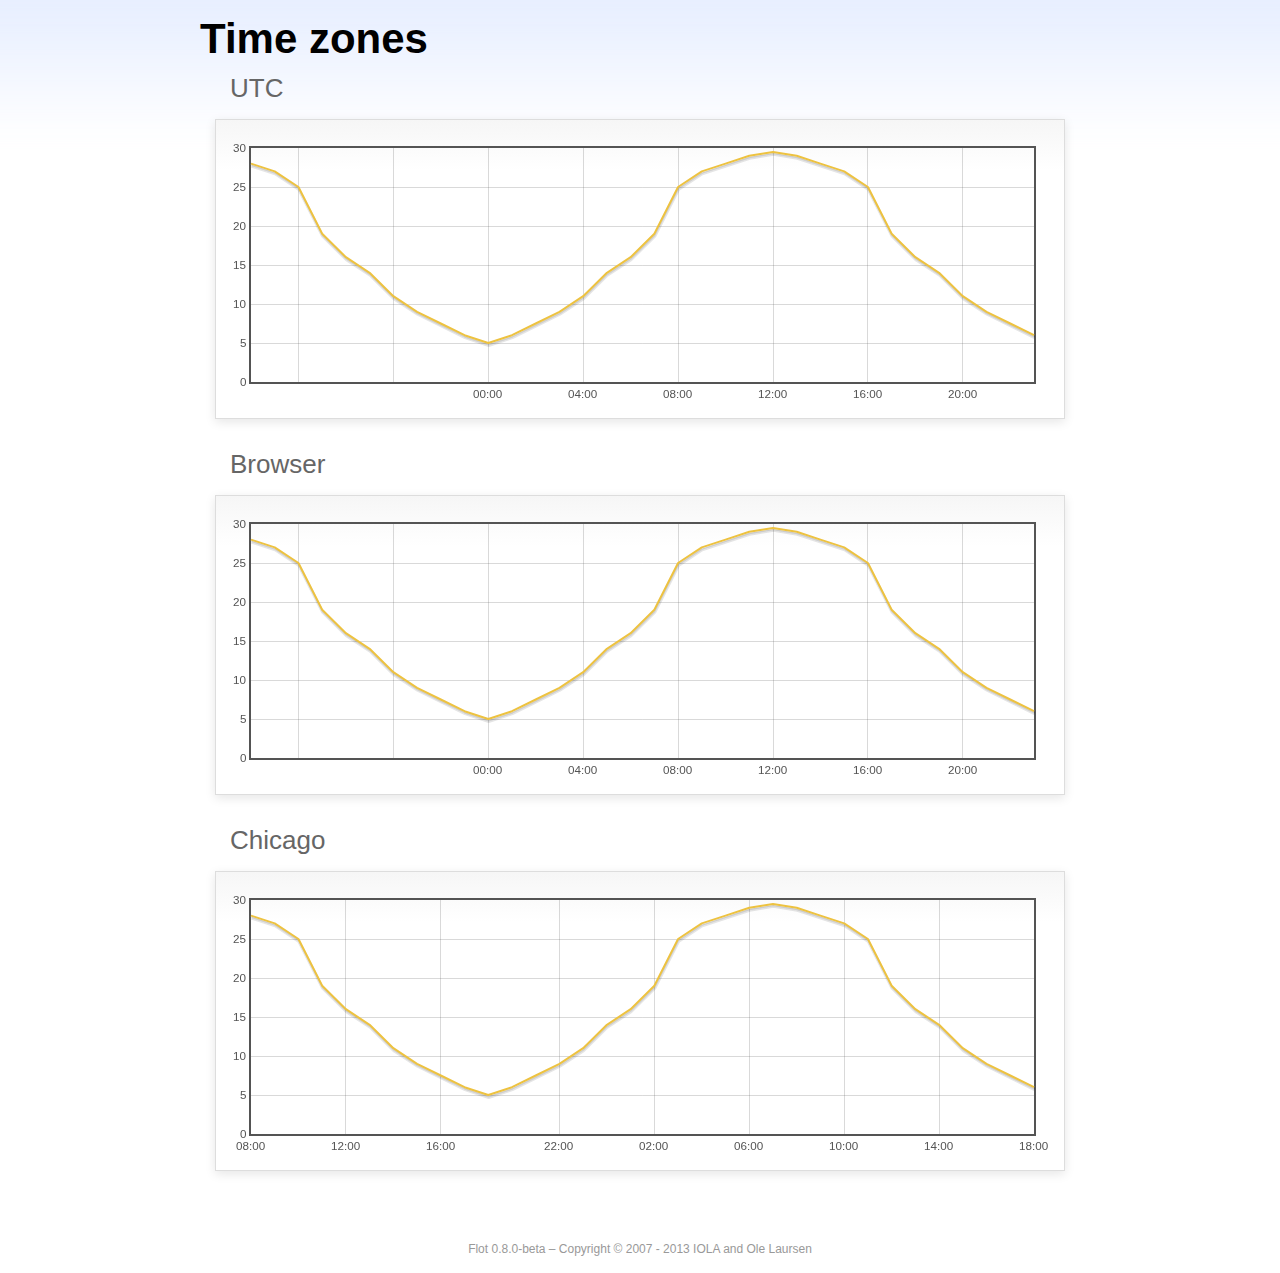
<file: static/vendors/flot/examples/axes-time-zones/index.html>
<!DOCTYPE html PUBLIC "-//W3C//DTD HTML 4.01//EN" "http://www.w3.org/TR/html4/strict.dtd">
<html>
<head>
	<meta http-equiv="Content-Type" content="text/html; charset=utf-8">
	<title>Flot Examples: Time zones</title>
	<link href="../examples.css" rel="stylesheet" type="text/css">
	<!--[if lte IE 8]><script language="javascript" type="text/javascript" src="../../excanvas.min.js"></script><![endif]-->
	<script language="javascript" type="text/javascript" src="../../jquery.js"></script>
	<script language="javascript" type="text/javascript" src="../../jquery.flot.js"></script>
	<script language="javascript" type="text/javascript" src="../../jquery.flot.time.js"></script>
	<script language="javascript" type="text/javascript" src="date.js"></script>
	<script type="text/javascript">

	$(function() {

		timezoneJS.timezone.zoneFileBasePath = "tz";
		timezoneJS.timezone.defaultZoneFile = [];
		timezoneJS.timezone.init({async: false});

		var d = [
			[Date.UTC(2011, 2, 12, 14, 0, 0), 28],
			[Date.UTC(2011, 2, 12, 15, 0, 0), 27],
			[Date.UTC(2011, 2, 12, 16, 0, 0), 25],
			[Date.UTC(2011, 2, 12, 17, 0, 0), 19],
			[Date.UTC(2011, 2, 12, 18, 0, 0), 16],
			[Date.UTC(2011, 2, 12, 19, 0, 0), 14],
			[Date.UTC(2011, 2, 12, 20, 0, 0), 11],
			[Date.UTC(2011, 2, 12, 21, 0, 0), 9],
			[Date.UTC(2011, 2, 12, 22, 0, 0), 7.5],
			[Date.UTC(2011, 2, 12, 23, 0, 0), 6],
			[Date.UTC(2011, 2, 13, 0, 0, 0), 5],
			[Date.UTC(2011, 2, 13, 1, 0, 0), 6],
			[Date.UTC(2011, 2, 13, 2, 0, 0), 7.5],
			[Date.UTC(2011, 2, 13, 3, 0, 0), 9],
			[Date.UTC(2011, 2, 13, 4, 0, 0), 11],
			[Date.UTC(2011, 2, 13, 5, 0, 0), 14],
			[Date.UTC(2011, 2, 13, 6, 0, 0), 16],
			[Date.UTC(2011, 2, 13, 7, 0, 0), 19],
			[Date.UTC(2011, 2, 13, 8, 0, 0), 25],
			[Date.UTC(2011, 2, 13, 9, 0, 0), 27],
			[Date.UTC(2011, 2, 13, 10, 0, 0), 28],
			[Date.UTC(2011, 2, 13, 11, 0, 0), 29],
			[Date.UTC(2011, 2, 13, 12, 0, 0), 29.5],
			[Date.UTC(2011, 2, 13, 13, 0, 0), 29],
			[Date.UTC(2011, 2, 13, 14, 0, 0), 28],
			[Date.UTC(2011, 2, 13, 15, 0, 0), 27],
			[Date.UTC(2011, 2, 13, 16, 0, 0), 25],
			[Date.UTC(2011, 2, 13, 17, 0, 0), 19],
			[Date.UTC(2011, 2, 13, 18, 0, 0), 16],
			[Date.UTC(2011, 2, 13, 19, 0, 0), 14],
			[Date.UTC(2011, 2, 13, 20, 0, 0), 11],
			[Date.UTC(2011, 2, 13, 21, 0, 0), 9],
			[Date.UTC(2011, 2, 13, 22, 0, 0), 7.5],
			[Date.UTC(2011, 2, 13, 23, 0, 0), 6]
		];

		var plot = $.plot("#placeholderUTC", [d], {
			xaxis: {
				mode: "time"
			}
		});

		var plot = $.plot("#placeholderLocal", [d], {
			xaxis: {
				mode: "time",
				timezone: "browser"
			}
		});

		var plot = $.plot("#placeholderChicago", [d], {
			xaxis: {
				mode: "time",
				timezone: "America/Chicago"
			}
		});

		// Add the Flot version string to the footer

		$("#footer").prepend("Flot " + $.plot.version + " &ndash; ");
	});

	</script>
</head>
<body>

	<div id="header">
		<h2>Time zones</h2>
	</div>

	<div id="content">

		<h3>UTC</h3>
		<div class="demo-container" style="height: 300px;">
			<div id="placeholderUTC" class="demo-placeholder"></div>
		</div>

		<h3>Browser</h3>
		<div class="demo-container" style="height: 300px;">
			<div id="placeholderLocal" class="demo-placeholder"></div>
		</div>

		<h3>Chicago</h3>
		<div class="demo-container" style="height: 300px;">
			<div id="placeholderChicago" class="demo-placeholder"></div>
		</div>

	</div>

	<div id="footer">
		Copyright &copy; 2007 - 2013 IOLA and Ole Laursen
	</div>

</body>
</html>
</file>
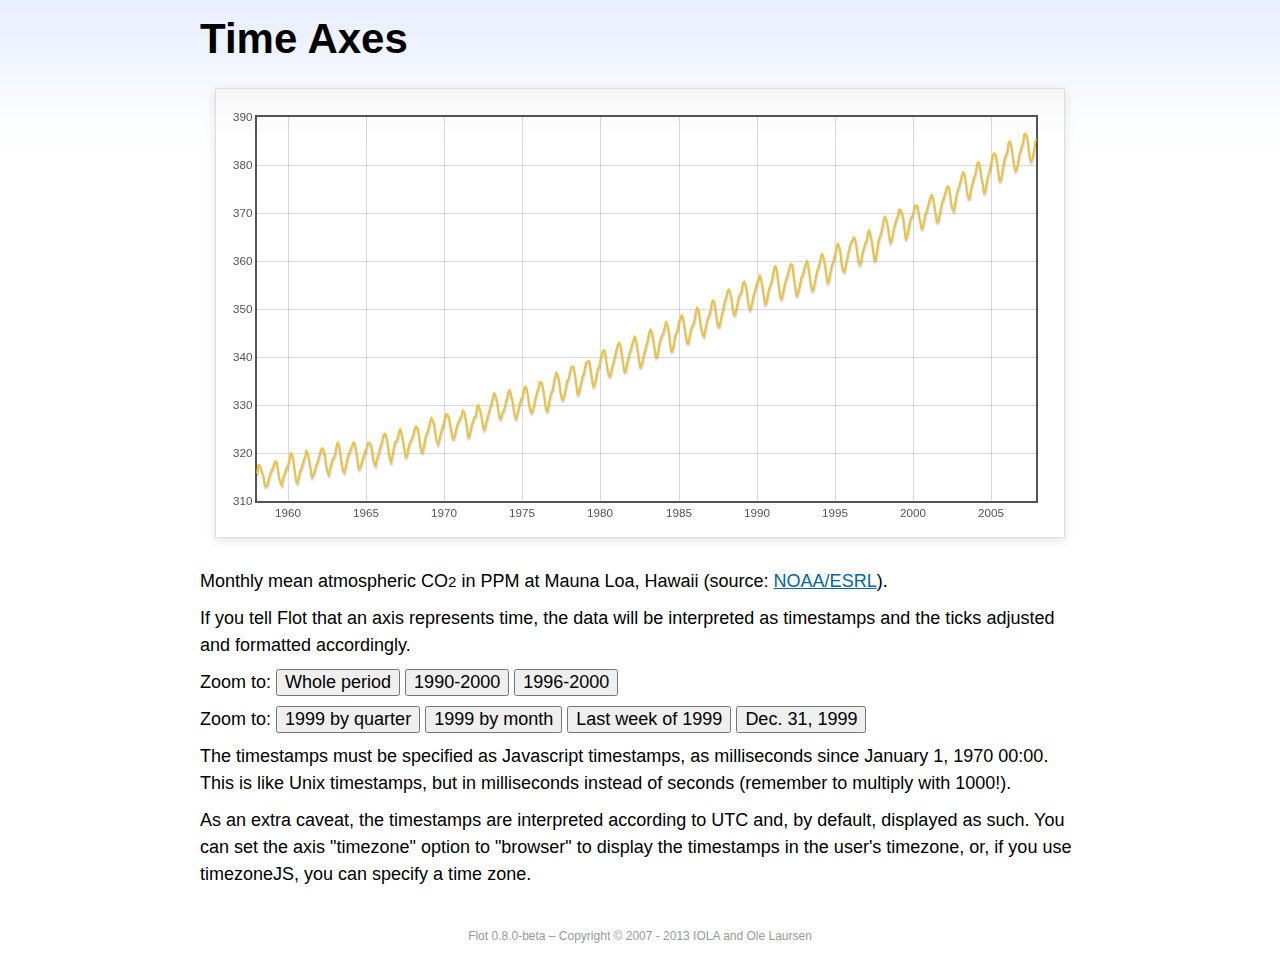
<file: static/vendors/flot/examples/axes-time/index.html>
<!DOCTYPE html PUBLIC "-//W3C//DTD HTML 4.01//EN" "http://www.w3.org/TR/html4/strict.dtd">
<html>
<head>
	<meta http-equiv="Content-Type" content="text/html; charset=utf-8">
	<title>Flot Examples: Time Axes</title>
	<link href="../examples.css" rel="stylesheet" type="text/css">
	<!--[if lte IE 8]><script language="javascript" type="text/javascript" src="../../excanvas.min.js"></script><![endif]-->
	<script language="javascript" type="text/javascript" src="../../jquery.js"></script>
	<script language="javascript" type="text/javascript" src="../../jquery.flot.js"></script>
	<script language="javascript" type="text/javascript" src="../../jquery.flot.time.js"></script>
	<script type="text/javascript">

	$(function() {

		var d = [[-373597200000, 315.71], [-370918800000, 317.45], [-368326800000, 317.50], [-363056400000, 315.86], [-360378000000, 314.93], [-357699600000, 313.19], [-352429200000, 313.34], [-349837200000, 314.67], [-347158800000, 315.58], [-344480400000, 316.47], [-342061200000, 316.65], [-339382800000, 317.71], [-336790800000, 318.29], [-334112400000, 318.16], [-331520400000, 316.55], [-328842000000, 314.80], [-326163600000, 313.84], [-323571600000, 313.34], [-320893200000, 314.81], [-318301200000, 315.59], [-315622800000, 316.43], [-312944400000, 316.97], [-310438800000, 317.58], [-307760400000, 319.03], [-305168400000, 320.03], [-302490000000, 319.59], [-299898000000, 318.18], [-297219600000, 315.91], [-294541200000, 314.16], [-291949200000, 313.83], [-289270800000, 315.00], [-286678800000, 316.19], [-284000400000, 316.89], [-281322000000, 317.70], [-278902800000, 318.54], [-276224400000, 319.48], [-273632400000, 320.58], [-270954000000, 319.78], [-268362000000, 318.58], [-265683600000, 316.79], [-263005200000, 314.99], [-260413200000, 315.31], [-257734800000, 316.10], [-255142800000, 317.01], [-252464400000, 317.94], [-249786000000, 318.56], [-247366800000, 319.69], [-244688400000, 320.58], [-242096400000, 321.01], [-239418000000, 320.61], [-236826000000, 319.61], [-234147600000, 317.40], [-231469200000, 316.26], [-228877200000, 315.42], [-226198800000, 316.69], [-223606800000, 317.69], [-220928400000, 318.74], [-218250000000, 319.08], [-215830800000, 319.86], [-213152400000, 321.39], [-210560400000, 322.24], [-207882000000, 321.47], [-205290000000, 319.74], [-202611600000, 317.77], [-199933200000, 316.21], [-197341200000, 315.99], [-194662800000, 317.07], [-192070800000, 318.36], [-189392400000, 319.57], [-178938000000, 322.23], [-176259600000, 321.89], [-173667600000, 320.44], [-170989200000, 318.70], [-168310800000, 316.70], [-165718800000, 316.87], [-163040400000, 317.68], [-160448400000, 318.71], [-157770000000, 319.44], [-155091600000, 320.44], [-152672400000, 320.89], [-149994000000, 322.13], [-147402000000, 322.16], [-144723600000, 321.87], [-142131600000, 321.21], [-139453200000, 318.87], [-136774800000, 317.81], [-134182800000, 317.30], [-131504400000, 318.87], [-128912400000, 319.42], [-126234000000, 320.62], [-123555600000, 321.59], [-121136400000, 322.39], [-118458000000, 323.70], [-115866000000, 324.07], [-113187600000, 323.75], [-110595600000, 322.40], [-107917200000, 320.37], [-105238800000, 318.64], [-102646800000, 318.10], [-99968400000, 319.79], [-97376400000, 321.03], [-94698000000, 322.33], [-92019600000, 322.50], [-89600400000, 323.04], [-86922000000, 324.42], [-84330000000, 325.00], [-81651600000, 324.09], [-79059600000, 322.55], [-76381200000, 320.92], [-73702800000, 319.26], [-71110800000, 319.39], [-68432400000, 320.72], [-65840400000, 321.96], [-63162000000, 322.57], [-60483600000, 323.15], [-57978000000, 323.89], [-55299600000, 325.02], [-52707600000, 325.57], [-50029200000, 325.36], [-47437200000, 324.14], [-44758800000, 322.11], [-42080400000, 320.33], [-39488400000, 320.25], [-36810000000, 321.32], [-34218000000, 322.90], [-31539600000, 324.00], [-28861200000, 324.42], [-26442000000, 325.64], [-23763600000, 326.66], [-21171600000, 327.38], [-18493200000, 326.70], [-15901200000, 325.89], [-13222800000, 323.67], [-10544400000, 322.38], [-7952400000, 321.78], [-5274000000, 322.85], [-2682000000, 324.12], [-3600000, 325.06], [2674800000, 325.98], [5094000000, 326.93], [7772400000, 328.13], [10364400000, 328.07], [13042800000, 327.66], [15634800000, 326.35], [18313200000, 324.69], [20991600000, 323.10], [23583600000, 323.07], [26262000000, 324.01], [28854000000, 325.13], [31532400000, 326.17], [34210800000, 326.68], [36630000000, 327.18], [39308400000, 327.78], [41900400000, 328.92], [44578800000, 328.57], [47170800000, 327.37], [49849200000, 325.43], [52527600000, 323.36], [55119600000, 323.56], [57798000000, 324.80], [60390000000, 326.01], [63068400000, 326.77], [65746800000, 327.63], [68252400000, 327.75], [70930800000, 329.72], [73522800000, 330.07], [76201200000, 329.09], [78793200000, 328.05], [81471600000, 326.32], [84150000000, 324.84], [86742000000, 325.20], [89420400000, 326.50], [92012400000, 327.55], [94690800000, 328.54], [97369200000, 329.56], [99788400000, 330.30], [102466800000, 331.50], [105058800000, 332.48], [107737200000, 332.07], [110329200000, 330.87], [113007600000, 329.31], [115686000000, 327.51], [118278000000, 327.18], [120956400000, 328.16], [123548400000, 328.64], [126226800000, 329.35], [128905200000, 330.71], [131324400000, 331.48], [134002800000, 332.65], [136594800000, 333.16], [139273200000, 332.06], [141865200000, 330.99], [144543600000, 329.17], [147222000000, 327.41], [149814000000, 327.20], [152492400000, 328.33], [155084400000, 329.50], [157762800000, 330.68], [160441200000, 331.41], [162860400000, 331.85], [165538800000, 333.29], [168130800000, 333.91], [170809200000, 333.40], [173401200000, 331.78], [176079600000, 329.88], [178758000000, 328.57], [181350000000, 328.46], [184028400000, 329.26], [189298800000, 331.71], [191977200000, 332.76], [194482800000, 333.48], [197161200000, 334.78], [199753200000, 334.78], [202431600000, 334.17], [205023600000, 332.78], [207702000000, 330.64], [210380400000, 328.95], [212972400000, 328.77], [215650800000, 330.23], [218242800000, 331.69], [220921200000, 332.70], [223599600000, 333.24], [226018800000, 334.96], [228697200000, 336.04], [231289200000, 336.82], [233967600000, 336.13], [236559600000, 334.73], [239238000000, 332.52], [241916400000, 331.19], [244508400000, 331.19], [247186800000, 332.35], [249778800000, 333.47], [252457200000, 335.11], [255135600000, 335.26], [257554800000, 336.60], [260233200000, 337.77], [262825200000, 338.00], [265503600000, 337.99], [268095600000, 336.48], [270774000000, 334.37], [273452400000, 332.27], [276044400000, 332.41], [278722800000, 333.76], [281314800000, 334.83], [283993200000, 336.21], [286671600000, 336.64], [289090800000, 338.12], [291769200000, 339.02], [294361200000, 339.02], [297039600000, 339.20], [299631600000, 337.58], [302310000000, 335.55], [304988400000, 333.89], [307580400000, 334.14], [310258800000, 335.26], [312850800000, 336.71], [315529200000, 337.81], [318207600000, 338.29], [320713200000, 340.04], [323391600000, 340.86], [325980000000, 341.47], [328658400000, 341.26], [331250400000, 339.29], [333928800000, 337.60], [336607200000, 336.12], [339202800000, 336.08], [341881200000, 337.22], [344473200000, 338.34], [347151600000, 339.36], [349830000000, 340.51], [352249200000, 341.57], [354924000000, 342.56], [357516000000, 343.01], [360194400000, 342.47], [362786400000, 340.71], [365464800000, 338.52], [368143200000, 336.96], [370738800000, 337.13], [373417200000, 338.58], [376009200000, 339.89], [378687600000, 340.93], [381366000000, 341.69], [383785200000, 342.69], [389052000000, 344.30], [391730400000, 343.43], [394322400000, 341.88], [397000800000, 339.89], [399679200000, 337.95], [402274800000, 338.10], [404953200000, 339.27], [407545200000, 340.67], [410223600000, 341.42], [412902000000, 342.68], [415321200000, 343.46], [417996000000, 345.10], [420588000000, 345.76], [423266400000, 345.36], [425858400000, 343.91], [428536800000, 342.05], [431215200000, 340.00], [433810800000, 340.12], [436489200000, 341.33], [439081200000, 342.94], [441759600000, 343.87], [444438000000, 344.60], [446943600000, 345.20], [452210400000, 347.36], [454888800000, 346.74], [457480800000, 345.41], [460159200000, 343.01], [462837600000, 341.23], [465433200000, 341.52], [468111600000, 342.86], [470703600000, 344.41], [473382000000, 345.09], [476060400000, 345.89], [478479600000, 347.49], [481154400000, 348.00], [483746400000, 348.75], [486424800000, 348.19], [489016800000, 346.54], [491695200000, 344.63], [494373600000, 343.03], [496969200000, 342.92], [499647600000, 344.24], [502239600000, 345.62], [504918000000, 346.43], [507596400000, 346.94], [510015600000, 347.88], [512690400000, 349.57], [515282400000, 350.35], [517960800000, 349.72], [520552800000, 347.78], [523231200000, 345.86], [525909600000, 344.84], [528505200000, 344.32], [531183600000, 345.67], [533775600000, 346.88], [536454000000, 348.19], [539132400000, 348.55], [541551600000, 349.52], [544226400000, 351.12], [546818400000, 351.84], [549496800000, 351.49], [552088800000, 349.82], [554767200000, 347.63], [557445600000, 346.38], [560041200000, 346.49], [562719600000, 347.75], [565311600000, 349.03], [567990000000, 350.20], [570668400000, 351.61], [573174000000, 352.22], [575848800000, 353.53], [578440800000, 354.14], [581119200000, 353.62], [583711200000, 352.53], [586389600000, 350.41], [589068000000, 348.84], [591663600000, 348.94], [594342000000, 350.04], [596934000000, 351.29], [599612400000, 352.72], [602290800000, 353.10], [604710000000, 353.65], [607384800000, 355.43], [609976800000, 355.70], [612655200000, 355.11], [615247200000, 353.79], [617925600000, 351.42], [620604000000, 349.81], [623199600000, 350.11], [625878000000, 351.26], [628470000000, 352.63], [631148400000, 353.64], [633826800000, 354.72], [636246000000, 355.49], [638920800000, 356.09], [641512800000, 357.08], [644191200000, 356.11], [646783200000, 354.70], [649461600000, 352.68], [652140000000, 351.05], [654735600000, 351.36], [657414000000, 352.81], [660006000000, 354.22], [662684400000, 354.85], [665362800000, 355.66], [667782000000, 357.04], [670456800000, 358.40], [673048800000, 359.00], [675727200000, 357.99], [678319200000, 356.00], [680997600000, 353.78], [683676000000, 352.20], [686271600000, 352.22], [688950000000, 353.70], [691542000000, 354.98], [694220400000, 356.09], [696898800000, 356.85], [699404400000, 357.73], [702079200000, 358.91], [704671200000, 359.45], [707349600000, 359.19], [709941600000, 356.72], [712620000000, 354.79], [715298400000, 352.79], [717894000000, 353.20], [720572400000, 354.15], [723164400000, 355.39], [725842800000, 356.77], [728521200000, 357.17], [730940400000, 358.26], [733615200000, 359.16], [736207200000, 360.07], [738885600000, 359.41], [741477600000, 357.44], [744156000000, 355.30], [746834400000, 353.87], [749430000000, 354.04], [752108400000, 355.27], [754700400000, 356.70], [757378800000, 358.00], [760057200000, 358.81], [762476400000, 359.68], [765151200000, 361.13], [767743200000, 361.48], [770421600000, 360.60], [773013600000, 359.20], [775692000000, 357.23], [778370400000, 355.42], [780966000000, 355.89], [783644400000, 357.41], [786236400000, 358.74], [788914800000, 359.73], [791593200000, 360.61], [794012400000, 361.58], [796687200000, 363.05], [799279200000, 363.62], [801957600000, 363.03], [804549600000, 361.55], [807228000000, 358.94], [809906400000, 357.93], [812502000000, 357.80], [815180400000, 359.22], [817772400000, 360.44], [820450800000, 361.83], [823129200000, 362.95], [825634800000, 363.91], [828309600000, 364.28], [830901600000, 364.94], [833580000000, 364.70], [836172000000, 363.31], [838850400000, 361.15], [841528800000, 359.40], [844120800000, 359.34], [846802800000, 360.62], [849394800000, 361.96], [852073200000, 362.81], [854751600000, 363.87], [857170800000, 364.25], [859845600000, 366.02], [862437600000, 366.46], [865116000000, 365.32], [867708000000, 364.07], [870386400000, 361.95], [873064800000, 360.06], [875656800000, 360.49], [878338800000, 362.19], [880930800000, 364.12], [883609200000, 364.99], [886287600000, 365.82], [888706800000, 366.95], [891381600000, 368.42], [893973600000, 369.33], [896652000000, 368.78], [899244000000, 367.59], [901922400000, 365.84], [904600800000, 363.83], [907192800000, 364.18], [909874800000, 365.34], [912466800000, 366.93], [915145200000, 367.94], [917823600000, 368.82], [920242800000, 369.46], [922917600000, 370.77], [925509600000, 370.66], [928188000000, 370.10], [930780000000, 369.08], [933458400000, 366.66], [936136800000, 364.60], [938728800000, 365.17], [941410800000, 366.51], [944002800000, 367.89], [946681200000, 369.04], [949359600000, 369.35], [951865200000, 370.38], [954540000000, 371.63], [957132000000, 371.32], [959810400000, 371.53], [962402400000, 369.75], [965080800000, 368.23], [967759200000, 366.87], [970351200000, 366.94], [973033200000, 368.27], [975625200000, 369.64], [978303600000, 370.46], [980982000000, 371.44], [983401200000, 372.37], [986076000000, 373.33], [988668000000, 373.77], [991346400000, 373.09], [993938400000, 371.51], [996616800000, 369.55], [999295200000, 368.12], [1001887200000, 368.38], [1004569200000, 369.66], [1007161200000, 371.11], [1009839600000, 372.36], [1012518000000, 373.09], [1014937200000, 373.81], [1017612000000, 374.93], [1020204000000, 375.58], [1022882400000, 375.44], [1025474400000, 373.86], [1028152800000, 371.77], [1030831200000, 370.73], [1033423200000, 370.50], [1036105200000, 372.18], [1038697200000, 373.70], [1041375600000, 374.92], [1044054000000, 375.62], [1046473200000, 376.51], [1049148000000, 377.75], [1051740000000, 378.54], [1054418400000, 378.20], [1057010400000, 376.68], [1059688800000, 374.43], [1062367200000, 373.11], [1064959200000, 373.10], [1067641200000, 374.77], [1070233200000, 375.97], [1072911600000, 377.03], [1075590000000, 377.87], [1078095600000, 378.88], [1080770400000, 380.42], [1083362400000, 380.62], [1086040800000, 379.70], [1088632800000, 377.43], [1091311200000, 376.32], [1093989600000, 374.19], [1096581600000, 374.47], [1099263600000, 376.15], [1101855600000, 377.51], [1104534000000, 378.43], [1107212400000, 379.70], [1109631600000, 380.92], [1112306400000, 382.18], [1114898400000, 382.45], [1117576800000, 382.14], [1120168800000, 380.60], [1122847200000, 378.64], [1125525600000, 376.73], [1128117600000, 376.84], [1130799600000, 378.29], [1133391600000, 380.06], [1136070000000, 381.40], [1138748400000, 382.20], [1141167600000, 382.66], [1143842400000, 384.69], [1146434400000, 384.94], [1149112800000, 384.01], [1151704800000, 382.14], [1154383200000, 380.31], [1157061600000, 378.81], [1159653600000, 379.03], [1162335600000, 380.17], [1164927600000, 381.85], [1167606000000, 382.94], [1170284400000, 383.86], [1172703600000, 384.49], [1175378400000, 386.37], [1177970400000, 386.54], [1180648800000, 385.98], [1183240800000, 384.36], [1185919200000, 381.85], [1188597600000, 380.74], [1191189600000, 381.15], [1193871600000, 382.38], [1196463600000, 383.94], [1199142000000, 385.44]]; 

		$.plot("#placeholder", [d], {
			xaxis: { mode: "time" }
		});

		$("#whole").click(function () {
			$.plot("#placeholder", [d], {
				xaxis: { mode: "time" }
			});
		});

		$("#nineties").click(function () {
			$.plot("#placeholder", [d], {
				xaxis: {
					mode: "time",
					min: (new Date(1990, 0, 1)).getTime(),
					max: (new Date(2000, 0, 1)).getTime()
				}
			});
		});

		$("#latenineties").click(function () {
			$.plot("#placeholder", [d], {
				xaxis: {
					mode: "time",
					minTickSize: [1, "year"],
					min: (new Date(1996, 0, 1)).getTime(),
					max: (new Date(2000, 0, 1)).getTime()
				}
			});
		});

		$("#ninetyninequarters").click(function () {
			$.plot("#placeholder", [d], {
				xaxis: {
					mode: "time",
					minTickSize: [1, "quarter"],
					min: (new Date(1999, 0, 1)).getTime(),
					max: (new Date(2000, 0, 1)).getTime()
				}
			});
		});

		$("#ninetynine").click(function () {
			$.plot("#placeholder", [d], {
				xaxis: {
					mode: "time",
					minTickSize: [1, "month"],
					min: (new Date(1999, 0, 1)).getTime(),
					max: (new Date(2000, 0, 1)).getTime()
				}
			});
		});

		$("#lastweekninetynine").click(function () {
			$.plot("#placeholder", [d], {
				xaxis: {
					mode: "time",
					minTickSize: [1, "day"],
					min: (new Date(1999, 11, 25)).getTime(),
					max: (new Date(2000, 0, 1)).getTime(),
					timeformat: "%a"
				}
			});
		});

		$("#lastdayninetynine").click(function () {
			$.plot("#placeholder", [d], {
				xaxis: {
					mode: "time",
					minTickSize: [1, "hour"],
					min: (new Date(1999, 11, 31)).getTime(),
					max: (new Date(2000, 0, 1)).getTime(),
					twelveHourClock: true
				}
			});
		});

		// Add the Flot version string to the footer

		$("#footer").prepend("Flot " + $.plot.version + " &ndash; ");
	});

	</script>
</head>
<body>

	<div id="header">
		<h2>Time Axes</h2>
	</div>

	<div id="content">

		<div class="demo-container">
			<div id="placeholder" class="demo-placeholder"></div>
		</div>

		<p>Monthly mean atmospheric CO<sub>2</sub> in PPM at Mauna Loa, Hawaii (source: <a href="http://www.esrl.noaa.gov/gmd/ccgg/trends/">NOAA/ESRL</a>).</p>

		<p>If you tell Flot that an axis represents time, the data will be interpreted as timestamps and the ticks adjusted and formatted accordingly.</p>

		<p>Zoom to: <button id="whole">Whole period</button>
		<button id="nineties">1990-2000</button>
		<button id="latenineties">1996-2000</button></p>

		<p>Zoom to: <button id="ninetyninequarters">1999 by quarter</button>
		<button id="ninetynine">1999 by month</button>
		<button id="lastweekninetynine">Last week of 1999</button>
		<button id="lastdayninetynine">Dec. 31, 1999</button></p>

		<p>The timestamps must be specified as Javascript timestamps, as milliseconds since January 1, 1970 00:00. This is like Unix timestamps, but in milliseconds instead of seconds (remember to multiply with 1000!).</p>

		<p>As an extra caveat, the timestamps are interpreted according to UTC and, by default, displayed as such. You can set the axis "timezone" option to "browser" to display the timestamps in the user's timezone, or, if you use timezoneJS, you can specify a time zone.</p>

	</div>

	<div id="footer">
		Copyright &copy; 2007 - 2013 IOLA and Ole Laursen
	</div>

</body>
</html>
</file>
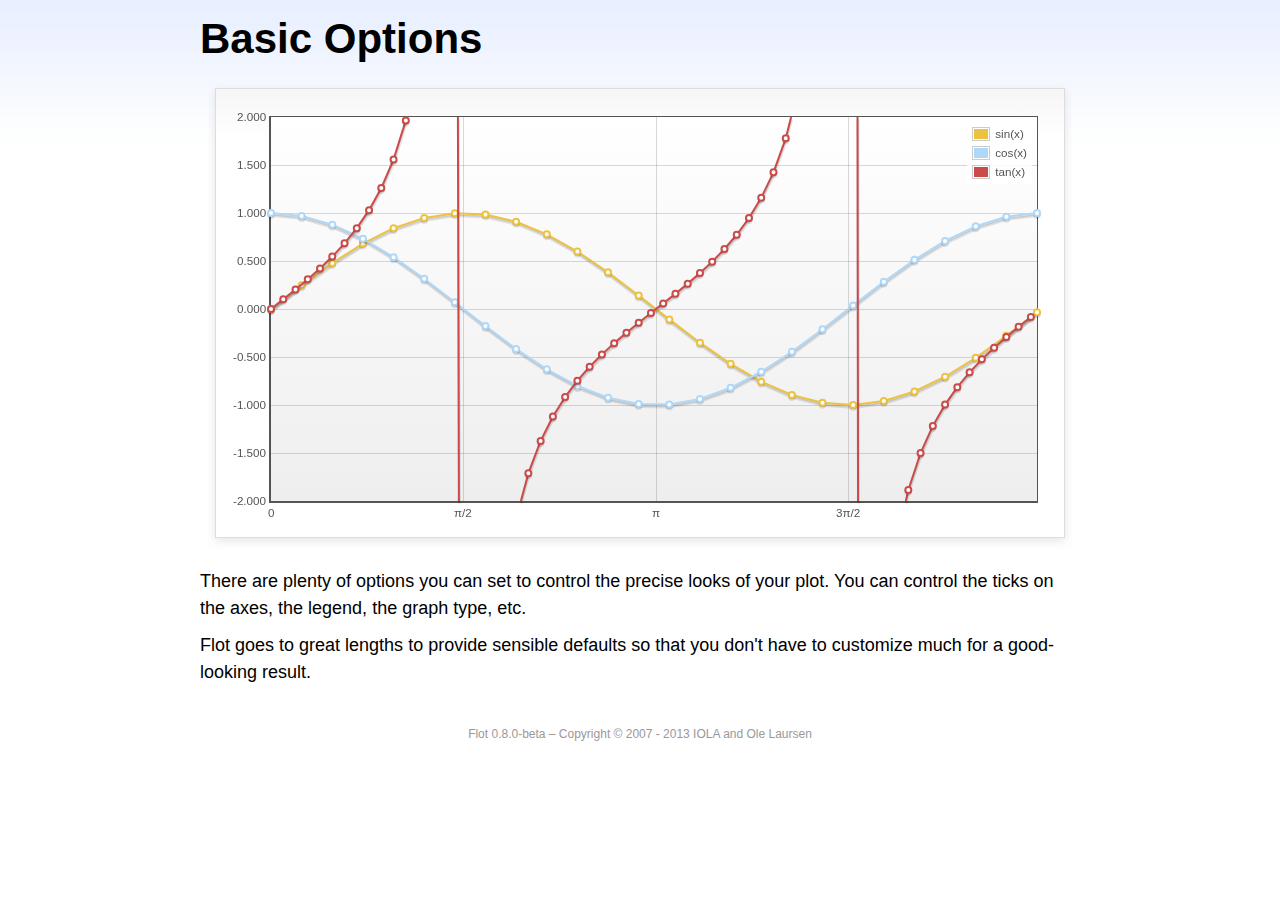
<file: static/vendors/flot/examples/basic-options/index.html>
<!DOCTYPE html PUBLIC "-//W3C//DTD HTML 4.01//EN" "http://www.w3.org/TR/html4/strict.dtd">
<html>
<head>
	<meta http-equiv="Content-Type" content="text/html; charset=utf-8">
	<title>Flot Examples: Basic Options</title>
	<link href="../examples.css" rel="stylesheet" type="text/css">
	<!--[if lte IE 8]><script language="javascript" type="text/javascript" src="../../excanvas.min.js"></script><![endif]-->
	<script language="javascript" type="text/javascript" src="../../jquery.js"></script>
	<script language="javascript" type="text/javascript" src="../../jquery.flot.js"></script>
	<script type="text/javascript">

	$(function () {

		var d1 = [];
		for (var i = 0; i < Math.PI * 2; i += 0.25) {
			d1.push([i, Math.sin(i)]);
		}

		var d2 = [];
		for (var i = 0; i < Math.PI * 2; i += 0.25) {
			d2.push([i, Math.cos(i)]);
		}

		var d3 = [];
		for (var i = 0; i < Math.PI * 2; i += 0.1) {
			d3.push([i, Math.tan(i)]);
		}

		$.plot("#placeholder", [
			{ label: "sin(x)", data: d1 },
			{ label: "cos(x)", data: d2 },
			{ label: "tan(x)", data: d3 }
		], {
			series: {
				lines: { show: true },
				points: { show: true }
			},
			xaxis: {
				ticks: [
					0, [ Math.PI/2, "\u03c0/2" ], [ Math.PI, "\u03c0" ],
					[ Math.PI * 3/2, "3\u03c0/2" ], [ Math.PI * 2, "2\u03c0" ]
				]
			},
			yaxis: {
				ticks: 10,
				min: -2,
				max: 2,
				tickDecimals: 3
			},
			grid: {
				backgroundColor: { colors: [ "#fff", "#eee" ] },
				borderWidth: {
					top: 1,
					right: 1,
					bottom: 2,
					left: 2
				}
			}
		});

		// Add the Flot version string to the footer

		$("#footer").prepend("Flot " + $.plot.version + " &ndash; ");
	});

	</script>
</head>
<body>

	<div id="header">
		<h2>Basic Options</h2>
	</div>

	<div id="content">

		<div class="demo-container">
			<div id="placeholder" class="demo-placeholder"></div>
		</div>

		<p>There are plenty of options you can set to control the precise looks of your plot. You can control the ticks on the axes, the legend, the graph type, etc.</p>

		<p>Flot goes to great lengths to provide sensible defaults so that you don't have to customize much for a good-looking result.</p>

	</div>

	<div id="footer">
		Copyright &copy; 2007 - 2013 IOLA and Ole Laursen
	</div>

</body>
</html>
</file>
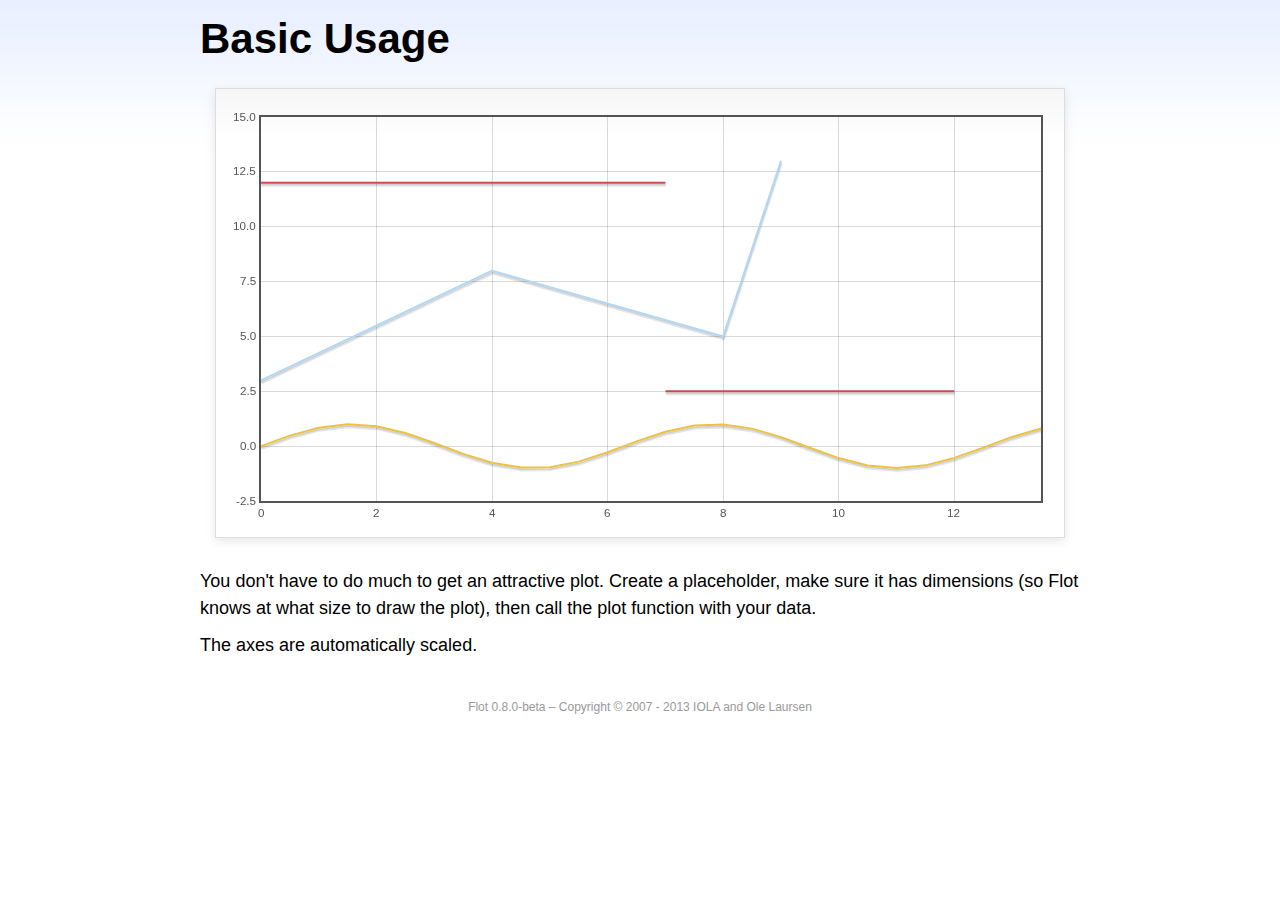
<file: static/vendors/flot/examples/basic-usage/index.html>
<!DOCTYPE html PUBLIC "-//W3C//DTD HTML 4.01//EN" "http://www.w3.org/TR/html4/strict.dtd">
<html>
<head>
	<meta http-equiv="Content-Type" content="text/html; charset=utf-8">
	<title>Flot Examples: Basic Usage</title>
	<link href="../examples.css" rel="stylesheet" type="text/css">
	<!--[if lte IE 8]><script language="javascript" type="text/javascript" src="../../excanvas.min.js"></script><![endif]-->
	<script language="javascript" type="text/javascript" src="../../jquery.js"></script>
	<script language="javascript" type="text/javascript" src="../../jquery.flot.js"></script>
	<script type="text/javascript">

	$(function() {

		var d1 = [];
		for (var i = 0; i < 14; i += 0.5) {
			d1.push([i, Math.sin(i)]);
		}

		var d2 = [[0, 3], [4, 8], [8, 5], [9, 13]];

		// A null signifies separate line segments

		var d3 = [[0, 12], [7, 12], null, [7, 2.5], [12, 2.5]];

		$.plot("#placeholder", [ d1, d2, d3 ]);

		// Add the Flot version string to the footer

		$("#footer").prepend("Flot " + $.plot.version + " &ndash; ");
	});

	</script>
</head>
<body>

	<div id="header">
		<h2>Basic Usage</h2>
	</div>

	<div id="content">

		<div class="demo-container">
			<div id="placeholder" class="demo-placeholder"></div>
		</div>

		<p>You don't have to do much to get an attractive plot.  Create a placeholder, make sure it has dimensions (so Flot knows at what size to draw the plot), then call the plot function with your data.</p>

		<p>The axes are automatically scaled.</p>

	</div>

	<div id="footer">
		Copyright &copy; 2007 - 2013 IOLA and Ole Laursen
	</div>

</body>
</html>
</file>
<file: static/vendors/ckeditor/samples/sample.css>
/*
Copyright (c) 2003-2013, CKSource - Frederico Knabben. All rights reserved.
For licensing, see LICENSE.md or http://ckeditor.com/license
*/

html, body, h1, h2, h3, h4, h5, h6, div, span, blockquote, p, address, form, fieldset, img, ul, ol, dl, dt, dd, li, hr, table, td, th, strong, em, sup, sub, dfn, ins, del, q, cite, var, samp, code, kbd, tt, pre
{
	line-height: 1.5em;
}

body
{
	padding: 10px 30px;
}

input, textarea, select, option, optgroup, button, td, th
{
	font-size: 100%;
}

pre, code, kbd, samp, tt
{
	font-family: monospace,monospace;
	font-size: 1em;
}

body {
    width: 960px;
    margin: 0 auto;
}

code
{
	background: #f3f3f3;
	border: 1px solid #ddd;
	padding: 1px 4px;

	-moz-border-radius: 3px;
	-webkit-border-radius: 3px;
	border-radius: 3px;
}

abbr
{
	border-bottom: 1px dotted #555;
	cursor: pointer;
}

.new
{
	background: #FF7E00;
	border: 1px solid #DA8028;
	color: #fff;
	font-size: 10px;
	font-weight: bold;
	padding: 1px 4px;
	text-shadow: 0 1px 0 #C97626;
	text-transform: uppercase;
	margin: 0 0 0 3px;

	-moz-border-radius: 3px;
	-webkit-border-radius: 3px;
	border-radius: 3px;

	-moz-box-shadow: 0 2px 3px 0 #FFA54E inset;
	-webkit-box-shadow: 0 2px 3px 0 #FFA54E inset;
	box-shadow: 0 2px 3px 0 #FFA54E inset;
}

h1.samples
{
	color: #0782C1;
	font-size: 200%;
	font-weight: normal;
	margin: 0;
	padding: 0;
}

h1.samples a
{
	color: #0782C1;
	text-decoration: none;
	border-bottom: 1px dotted #0782C1;
}

.samples a:hover
{
	border-bottom: 1px dotted #0782C1;
}

h2.samples
{
	color: #000000;
	font-size: 130%;
	margin: 15px 0 0 0;
	padding: 0;
}

p, blockquote, address, form, pre, dl, h1.samples, h2.samples
{
	margin-bottom: 15px;
}

ul.samples
{
	margin-bottom: 15px;
}

.clear
{
	clear: both;
}

fieldset
{
	margin: 0;
	padding: 10px;
}

body, input, textarea
{
	color: #333333;
	font-family: Arial, Helvetica, sans-serif;
}

body
{
	font-size: 75%;
}

a.samples
{
	color: #189DE1;
	text-decoration: none;
}

form
{
	margin: 0;
	padding: 0;
}

pre.samples
{
	background-color: #F7F7F7;
	border: 1px solid #D7D7D7;
	overflow: auto;
	padding: 0.25em;
	white-space: pre-wrap; /* CSS 2.1 */
	word-wrap: break-word; /* IE7 */
	-moz-tab-size: 4;
	-o-tab-size: 4;
	-webkit-tab-size: 4;
	tab-size: 4;
}

#footer
{
	clear: both;
	padding-top: 10px;
}

#footer hr
{
	margin: 10px 0 15px 0;
	height: 1px;
	border: solid 1px gray;
	border-bottom: none;
}

#footer p
{
	margin: 0 10px 10px 10px;
	float: left;
}

#footer #copy
{
	float: right;
}

#outputSample
{
	width: 100%;
	table-layout: fixed;
}

#outputSample thead th
{
	color: #dddddd;
	background-color: #999999;
	padding: 4px;
	white-space: nowrap;
}

#outputSample tbody th
{
	vertical-align: top;
	text-align: left;
}

#outputSample pre
{
	margin: 0;
	padding: 0;
}

.description
{
	border: 1px dotted #B7B7B7;
	margin-bottom: 10px;
	padding: 10px 10px 0;
	overflow: hidden;
}

label
{
	display: block;
	margin-bottom: 6px;
}

/**
 *	CKEditor editables are automatically set with the "cke_editable" class
 *	plus cke_editable_(inline|themed) depending on the editor type.
 */

/* Style a bit the inline editables. */
.cke_editable.cke_editable_inline
{
	cursor: pointer;
}

/* Once an editable element gets focused, the "cke_focus" class is
   added to it, so we can style it differently. */
.cke_editable.cke_editable_inline.cke_focus
{
	box-shadow: inset 0px 0px 20px 3px #ddd, inset 0 0 1px #000;
	outline: none;
	background: #eee;
	cursor: text;
}

/* Avoid pre-formatted overflows inline editable. */
.cke_editable_inline pre
{
	white-space: pre-wrap;
	word-wrap: break-word;
}

/**
 *	Samples index styles.
 */

.twoColumns,
.twoColumnsLeft,
.twoColumnsRight
{
	overflow: hidden;
}

.twoColumnsLeft,
.twoColumnsRight
{
	width: 45%;
}

.twoColumnsLeft
{
	float: left;
}

.twoColumnsRight
{
	float: right;
}

dl.samples
{
	padding: 0 0 0 40px;
}
dl.samples > dt
{
	display: list-item;
	list-style-type: disc;
	list-style-position: outside;
	margin: 0 0 3px;
}
dl.samples > dd
{
	margin: 0 0 3px;
}
.warning
{
    color: #ff0000;
	background-color: #FFCCBA;
    border: 2px dotted #ff0000;
	padding: 15px 10px;
	margin: 10px 0;
}

/* Used on inline samples */

blockquote
{
	font-style: italic;
	font-family: Georgia, Times, "Times New Roman", serif;
	padding: 2px 0;
	border-style: solid;
	border-color: #ccc;
	border-width: 0;
}

.cke_contents_ltr blockquote
{
	padding-left: 20px;
	padding-right: 8px;
	border-left-width: 5px;
}

.cke_contents_rtl blockquote
{
	padding-left: 8px;
	padding-right: 20px;
	border-right-width: 5px;
}

img.right {
    border: 1px solid #ccc;
    float: right;
    margin-left: 15px;
    padding: 5px;
}

img.left {
    border: 1px solid #ccc;
    float: left;
    margin-right: 15px;
    padding: 5px;
}
</file>
<file: static/vendors/easypiechart/examples/style.css>
body {
    font: 13px/1.4 'Helvetica Neue', 'Helvetica','Arial', sans-serif;
    color: #333;
}

.container {
    width: 520px;
    margin: auto;
}

h1 {
    border-bottom: 1px solid #d9d9d9;
}

a {
    color: #be2221;
    text-decoration: none;
}

.chart {
    float: left;
    margin: 10px;
}

.percentage,
.label {
    text-align: center;
    color: #333;
    font-weight: 100;
    font-size: 1.2em;
    margin-bottom: 0.3em;
}

.credits {
    padding-top: 0.5em;
    clear: both;
    color: #999;
}

.credits a {
    color: #333;
}

.dark {
    background: #333;
}

.dark .percentage-light,
.dark .label {
    text-align: center;
    color: #999;
    font-weight: 100;
    font-size: 1.2em;
    margin-bottom: 0.3em;
}


.button {
  -webkit-box-shadow: inset 0 0 1px #000, inset 0 1px 0 1px rgba(255,255,255,0.2), 0 1px 1px -1px rgba(0, 0, 0, .5);
  -moz-box-shadow: inset 0 0 1px #000, inset 0 1px 0 1px rgba(255,255,255,0.2), 0 1px 1px -1px rgba(0, 0, 0, .5);
  box-shadow: inset 0 0 1px #000, inset 0 1px 0 1px rgba(255,255,255,0.2), 0 1px 1px -1px rgba(0, 0, 0, .5);
  -webkit-border-radius: 3px;
  -moz-border-radius: 3px;
  border-radius: 3px;
  padding: 6px 20px;
  font-weight: bold;
  text-transform: uppercase;
  display: block;
  margin: auto;
  max-width: 200px;
  text-align: center;
  background-color: #5c5c5c;
  background-image: -moz-linear-gradient(top, #666666, #4d4d4d);
  background-image: -ms-linear-gradient(top, #666666, #4d4d4d);
  background-image: -webkit-gradient(linear, 0 0, 0 100%, from(#666666), to(#4d4d4d));
  background-image: -webkit-linear-gradient(top, #666666, #4d4d4d);
  background-image: -o-linear-gradient(top, #666666, #4d4d4d);
  background-image: linear-gradient(top, #666666, #4d4d4d);
  background-repeat: repeat-x;
  filter: progid:DXImageTransform.Microsoft.gradient(startColorstr='#666666', endColorstr='#4d4d4d', GradientType=0);
  color: #ffffff;
  text-shadow: 0 1px 1px #333333;
}
.button:hover {
  color: #ffffff;
  text-decoration: none;
  background-color: #616161;
  background-image: -moz-linear-gradient(top, #6b6b6b, #525252);
  background-image: -ms-linear-gradient(top, #6b6b6b, #525252);
  background-image: -webkit-gradient(linear, 0 0, 0 100%, from(#6b6b6b), to(#525252));
  background-image: -webkit-linear-gradient(top, #6b6b6b, #525252);
  background-image: -o-linear-gradient(top, #6b6b6b, #525252);
  background-image: linear-gradient(top, #6b6b6b, #525252);
  background-repeat: repeat-x;
  filter: progid:DXImageTransform.Microsoft.gradient(startColorstr='#6b6b6b', endColorstr='#525252', GradientType=0);
}
.button:active {
  background-color: #575757;
  background-image: -moz-linear-gradient(top, #616161, #474747);
  background-image: -ms-linear-gradient(top, #616161, #474747);
  background-image: -webkit-gradient(linear, 0 0, 0 100%, from(#616161), to(#474747));
  background-image: -webkit-linear-gradient(top, #616161, #474747);
  background-image: -o-linear-gradient(top, #616161, #474747);
  background-image: linear-gradient(top, #616161, #474747);
  background-repeat: repeat-x;
  filter: progid:DXImageTransform.Microsoft.gradient(startColorstr='#616161', endColorstr='#474747', GradientType=0);
  -webkit-transform: translate(0, 1px);
  -moz-transform: translate(0, 1px);
  -ms-transform: translate(0, 1px);
  -o-transform: translate(0, 1px);
  transform: translate(0, 1px);
}
.button:disabled {
  background-color: #dddddd;
  background-image: -moz-linear-gradient(top, #e7e7e7, #cdcdcd);
  background-image: -ms-linear-gradient(top, #e7e7e7, #cdcdcd);
  background-image: -webkit-gradient(linear, 0 0, 0 100%, from(#e7e7e7), to(#cdcdcd));
  background-image: -webkit-linear-gradient(top, #e7e7e7, #cdcdcd);
  background-image: -o-linear-gradient(top, #e7e7e7, #cdcdcd);
  background-image: linear-gradient(top, #e7e7e7, #cdcdcd);
  background-repeat: repeat-x;
  filter: progid:DXImageTransform.Microsoft.gradient(startColorstr='#e7e7e7', endColorstr='#cdcdcd', GradientType=0);
  color: #939393;
  text-shadow: 0 1px 1px #fff;
}

@media screen and (max-device-width: 480px) {
  .container{
    width: 100%;
  }
}
</file>
<file: static/vendors/flot/examples/examples.css>
* {	padding: 0; margin: 0; vertical-align: top; }

body {
	background: url(background.png) repeat-x;
	font: 18px/1.5em "proxima-nova", Helvetica, Arial, sans-serif;
}

a {	color: #069; }
a:hover { color: #28b; }

h2 {
	margin-top: 15px;
	font: normal 32px "omnes-pro", Helvetica, Arial, sans-serif;
}

h3 {
	margin-left: 30px;
	font: normal 26px "omnes-pro", Helvetica, Arial, sans-serif;
	color: #666;
}

p {
	margin-top: 10px;
}

button {
	font-size: 18px;
	padding: 1px 7px;
}

input {
	font-size: 18px;
}

input[type=checkbox] {
	margin: 7px;
}

#header {
	position: relative;
	width: 900px;
	margin: auto;
}

#header h2 {
	margin-left: 10px;
	vertical-align: middle;
	font-size: 42px;
	font-weight: bold;
	text-decoration: none;
	color: #000;
}

#content {
	width: 880px;
	margin: 0 auto;
	padding: 10px;
}

#footer {
	margin-top: 25px;
	margin-bottom: 10px;
	text-align: center;
	font-size: 12px;
	color: #999;
}

.demo-container {
	box-sizing: border-box;
	width: 850px;
	height: 450px;
	padding: 20px 15px 15px 15px;
	margin: 15px auto 30px auto;
	border: 1px solid #ddd;
	background: #fff;
	background: linear-gradient(#f6f6f6 0, #fff 50px);
	background: -o-linear-gradient(#f6f6f6 0, #fff 50px);
	background: -ms-linear-gradient(#f6f6f6 0, #fff 50px);
	background: -moz-linear-gradient(#f6f6f6 0, #fff 50px);
	background: -webkit-linear-gradient(#f6f6f6 0, #fff 50px);
	box-shadow: 0 3px 10px rgba(0,0,0,0.15);
	-o-box-shadow: 0 3px 10px rgba(0,0,0,0.1);
	-ms-box-shadow: 0 3px 10px rgba(0,0,0,0.1);
	-moz-box-shadow: 0 3px 10px rgba(0,0,0,0.1);
	-webkit-box-shadow: 0 3px 10px rgba(0,0,0,0.1);
}

.demo-placeholder {
	width: 100%;
	height: 100%;
	font-size: 14px;
	line-height: 14px;
}

.legend table {
	border-spacing: 5px;
}
</file>
